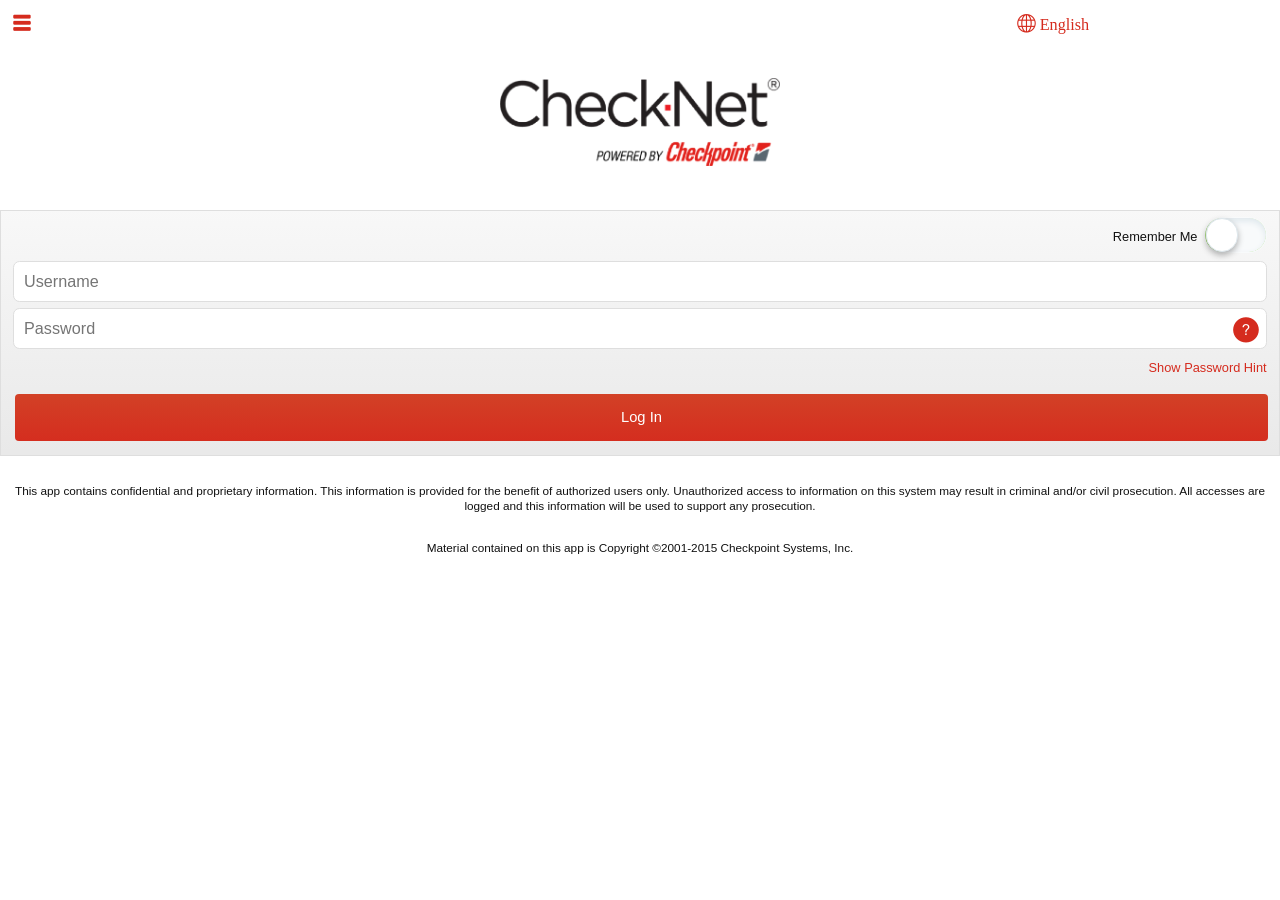
<file: Checknet Application/index.html>
<!DOCTYPE html>
<html>

<head>
    <meta charset="utf-8">
    <title>CheckNet Mobile</title>
    <link rel="stylesheet" href="styles/kendo.mobile.nova.min.css">
    <link rel="stylesheet" href="styles/checknet.custom.css">
    <script src="js/jquery.min.js"></script>
    <script src="js/angular.min.js"></script>
    <script src="js/kendo.all.min.js"></script>
    <script src="js/jszip.min.js"></script>
    <script src="js/kendo.timezones.min.js"></script>
    <script src="js/checknet.angular.js"></script>
</head>

<body kendo-mobile-application k-hash-bang="true" ng-app="checkApp" k-skin="'nova'">
    <kendo-mobile-layout k-id="'default'">
        <kendo-mobile-header>
            <kendo-mobile-nav-bar class="km-light">
                <kendo-view-title style="display: none;"></kendo-view-title>
                <select kendo-drop-down-list class="ck-icon ck-globe ck-lang-select">
                    <option>English</option>
                    <option>Spanish</option>
                    <option>Korean</option>
                    <option>French</option>
                    <option>Japanese</option>
                </select>
                <kendo-mobile-button k-align="'left'" href="views/main-menu.html"><i class="ck-icon ck-menu"></i>
                </kendo-mobile-button>
            </kendo-mobile-nav-bar>
        </kendo-mobile-header>
    </kendo-mobile-layout>
    <!-- End Default Layout -->
    <kendo-mobile-layout k-id="'home'">
        <kendo-mobile-header>
            <kendo-mobile-nav-bar class="km-accent">
                <kendo-mobile-button k-align="'right'" k-transition="'fade'" href="#news-alerts"><i class="ck-icon ck-messages"></i>
                </kendo-mobile-button>
                <kendo-mobile-button href="views/main-menu.html" k-align="'left'"><i class="ck-icon ck-menu"></i>
                </kendo-mobile-button>
                <kendo-view-title><img src="styles/images/Checknet-title.png" style="width: 5em; height: .9em;" />
                </kendo-view-title>
            </kendo-mobile-nav-bar>
        </kendo-mobile-header>
    </kendo-mobile-layout>
    <!-- End Home Layout -->
    <kendo-mobile-view id="login" k-title="'Login'" k-layout="'default'">
        <img src="styles/images/Checknet-Logo.png" class="ck-login-logo" />
        <form>
            <ul kendo-mobile-list-view k-style="'inset'" class="ck-grey-wrap ck-no-border">
                <li> <span class="ck-switchpad-right"><p>Remember Me</p></span>
                    <input kendo-mobile-switch k-id="email-switch" k-checked="checked" />
                </li>
                <li class="ck-no-pad">
                    <fieldset class="ck-login">
                        <input value="" placeholder="Username" type="text" />
                        <input value="" placeholder="Password" type="password" />
                        <kendo-mobile-button class="ck-input-btn" k-rel="'modalview'" href="#modalview-password"><i style="font-size: 150%;" class="ck-icon ck-password"></i>
                        </kendo-mobile-button>
                        <p class="ck-align-right"><a id="touchSurface" data-tap="myTouch.tap" href="#">Show Password Hint</a>
                        </p>
                    </fieldset>
                </li>
                <li>
                    <i></i>
                    <kendo-mobile-button class="km-primary km-large km-justified" k-transition="'fade'" href="views/home.html">Log In</kendo-mobile-button>
                </li>
            </ul>
        </form>
        <p class="ck-disclamier km-style-info">This app contains confidential and proprietary information. This information is provided for the benefit of authorized users only. Unauthorized access to information on this system may result in criminal and/or civil prosecution. All accesses are logged and this information will be used to support any prosecution. </p>
        <p class="ck-disclamier km-style-info">Material contained on this app is Copyright ©2001-2015 Checkpoint Systems, Inc.</p>
    </kendo-mobile-view>
    <!-- End Login View -->
    <kendo-mobile-modal-view id="modalview-password" k-transition="'fade'" class="km-moduleview" style="width: 90%; background:rgba(255, 255, 255, 0);">
        <kendo-mobile-header>
            <kendo-mobile-nav-bar class="km-dark"><img src="styles/images/blank.png" style="width: 5em; height: .9em;" /></kendo-mobile-nav-bar>
        </kendo-mobile-header>
        <ul kendo-mobile-list-view style="padding-bottom: 1em;" class="ck-module-wrap ck-no-border" k-style="'inset'">
            <li>
                <h2 class="km-bold-font">Forgot Your Password?</h2>
                <p>
                    Please enter your email address to receive a new password.
                </p>
            </li>
            <li class="ck-no-pad">
                <fieldset class="ck-login">
                    <input value="" placeholder="your@email.com" type="text" />
                </fieldset>
                <i></i>
                <kendo-mobile-button class="km-primary km-large km-justified" style="margin-bottom: 1.3rem;">Send New Password</kendo-mobile-button>
            </li>
        </ul>
        <kendo-mobile-footer>
            <kendo-mobile-button href="#login" k-transition="'overlay:down'" class="ck-close-btn km-justified"><img src="styles/images/close-button.png" style="width: 3.5em; height: 3.5em;" />
            </kendo-mobile-button>
        </kendo-mobile-footer>
        </kendo-mobile-module-view>
        <!-- End Module Forgot Password View -->
</body>

</html>
</file>
<file: Checknet Application/styles/checknet.custom.css>
/* Checknet Custom Styles
* primary red #D52B1E rgb(213, 43, 30)
* primary grey #5E6A71 rgb(94, 106, 113)
* text black #111111 rgb(17, 17, 17)
* secondary dark grey #DEDEDE rgb(222, 222, 222)
* secondary medium grey #E9E9E9 rgb(233, 233, 233)
* secondary light grey #F8F8F8 rgb(248, 248, 248)
* 
*/

/**************************** CORE OVERIDES *******************************/
.km-shim {
    left: 0;
    bottom: 0;
    position: fixed;
    width: 100%;
    height: 100% !important;
    background-color: rgb(0, 0, 0, 0.2);
    background-image: -webkit-gradient(linear, 50% 100%, 50% 0, color-stop(0, rgba(112, 112, 112, .95)), color-stop(1, rgba(255, 255, 255, .95)));
    background-image: -moz-linear-gradient(50% 100%, 50% 0, rgba(112, 112, 112, .95), rgba(255, 255, 255, .95));
    background-image: -ms-linear-gradient(50% 100%, 50% 0, rgba(112, 112, 112, .95), rgba(255, 255, 255, .95));
    z-index: 10001;
    -moz-box-sizing: border-box;
    -webkit-box-sizing: border-box;
    box-sizing: border-box
}
span.k-icon.k-i-arrow-s {
    display: none
}

.km-badge {
    top: .5em;
    right: .5em;
    line-height: 2em;
    margin-left: .5em;
    min-width: .9em;
    padding: 0;
}



/***************************** NOVA OVERIDES *****************************/
.km-nova {
    font: normal 1em "Arial", "Helvetica Neue", "Helvetica", "Roboto Light", "Verdana", "sans-serif";
    line-height: 1.2
}
.km-nova .km-text {
    font-size: 1rem;
}
.km-nova .km-list>li {
    font-size: 1em;
    padding-left: .84em;
    background: transparent;
    border-radius: 0;
    border-width: 1px 0 0;
    border-style: solid;
    line-height: 1.4em;
    border-color: #DEDEDE;
    padding: .84em .84em .84em .84em;
}
.km-nova .km-listview-link::after,
.km-nova .km-listview-label::after {
    border-color: #D52B1E
}
.km-nova .km-content {
    color: #111111;
    background-color: #fff
}
.km-nova h1,
.km-nova h2,
.km-nova h3,
.km-nova h4,
.km-nova h5,
.km-nova h6,
.km-nova p {
    color: #111;
}
.km-nova a:not([class]),
.km-nova .km-external-link {
    color: #D52B1E
}
.km-nova .km-footer {background: none!important;
}
/* FONT OVERIDES */
.km-plus:after,
.km-plus:before {
    font: 1.1em/1.1em "fontello"!important;
    content: '\e807'!important;
}
.km-minus:after,
.km-minus:before {
    font: 1.1em/1.1em "fontello"!important;
    content: '\e804'!important;
}

.km-state-active .km-icon:before {
    display: initial!important;
}

/* COLOR OVERIDES */
.km-nova .km-badge {
    color: #fff;
    background: #5E6A71;
    border-color: #5E6A71;
}
.km-nova .km-primary {
    color: #fff;
    background-color: rgb(213, 43, 30);
    background-image: -webkit-gradient(linear, 50% 100%, 50% 0, color-stop(0, rgba(210, 67, 39, .1)), color-stop(1, rgba(210, 67, 39, .9)));
    background-image: -moz-linear-gradient(50% 100%, 50% 0, rgba(210, 67, 39, .1), rgba(210, 67, 39, .9));
    background-image: -ms-linear-gradient(50% 100%, 50% 0, rgba(210, 67, 39, .1), rgba(210, 67, 39, .9));
    background-repeat: repeat;
    background-position: 0 0;
    border: 0;
}
.km-nova .km-secondary {
    color: #fff;
    background-color: rgb(176, 176, 176);
    background-image: -webkit-gradient(linear, 50% 100%, 50% 0, color-stop(0, rgba(146, 146, 146, .1)), color-stop(1, rgba(146, 146, 146, .9)));
    background-image: -moz-linear-gradient(50% 100%, 50% 0, rgba(146, 146, 146, .1), rgba(146, 146, 146, .9));
    background-image: -ms-linear-gradient(50% 100%, 50% 0, rgba(146, 146, 146, .1), rgba(146, 146, 146, .9));
    background-repeat: repeat;
    background-position: 0 0;
    border: 0;
}
.km-nova .km-primary.km-state-active {
    background: #D52B1E;
    border-color: #D52B1E
}
.km-nova .km-secondary.km-state-active {
    background: #929292!important;
    border-color: #929292!important
}
.km-nova .km-light .km-view-title {
    color: #D52B1E
}
.km-nova .km-list>li>.km-listview-link {
    color: #D52B1E!important;
}

.km-nova .km-list>li>.km-listview-link .km-icon {
    color: #5E6A71;
}
.km-nova .km-group-title,
.km-nova .km-list fieldset legend,
.km-nova .km-shim li.km-actionsheet-title {
    background-color: rgb(233, 233, 233)!important;
    background-image: -webkit-gradient(linear, 50% 100%, 50% 0, color-stop(0, rgba(248, 248, 248, 0)), color-stop(1, rgba(248, 248, 248, .9)))!important;
    background-image: -moz-linear-gradient(50% 100%, 50% 0, rgba(248, 248, 248, 0), rgba(248, 248, 248, .9))!important;
    background-image: -ms-linear-gradient(50% 100%, 50% 0, rgba(248, 248, 248, 0), rgba(248, 248, 248, .9))!important;
    background-repeat: repeat!important;
    background-position: 0 0!important;
    background: #DEDEDE;
    border-color: #DEDEDE!;
    color: #111111
}

/* FORM OVERIDES */
.km-nova .km-list fieldset {
    border: 0;
    padding: 0 1.61em;
    margin: 0 -1.61em;
}
.km-nova .km-list fieldset>textarea,
.km-nova .km-list fieldset>input[type=password],
.km-nova .km-list fieldset>input[type=search],
.km-nova .km-list fieldset>input[type=number],
.km-nova .km-list fieldset>input[type=tel],
.km-nova .km-list fieldset>input[type=url],
.km-nova .km-list fieldset>input[type=email],
.km-nova .km-list fieldset>input[type=month],
.km-nova .km-list fieldset>input[type=color],
.km-nova .km-list fieldset>input[type=week],
.km-nova .km-list fieldset>input[type=date],
.km-nova .km-list fieldset>input[type=time],
.km-nova .km-list fieldset>input[type=datetime],
.km-nova .km-list fieldset>input[type=datetime-local],
.km-nova .km-list fieldset>input[type=text]:not(.k-input),
.km-nova .km-list fieldset>select:not([multiple]),
.km-nova .km-list fieldset>.k-dropdown-wrap {
    padding: .6em;
    color: #111;
}
.km-nova .km-list input[type=password],
.km-nova .km-list input[type=search],
.km-nova .km-list input[type=number],
.km-nova .km-list input[type=tel],
.km-nova .km-list input[type=url],
.km-nova .km-list input[type=email],
.km-nova .km-list input[type=month],
.km-nova .km-list input[type=color],
.km-nova .km-list input[type=week],
.km-nova .km-list input[type=date],
.km-nova .km-list input[type=time],
.km-nova .km-list input[type=datetime],
.km-nova .km-list input[type=datetime-local],
.km-nova .km-list input[type=text]:not(.k-input),
.km-nova .km-list select:not([multiple]),
.km-nova .km-list .k-dropdown-wrap,
.km-nova .km-list textarea {
    appearance: none;
    -moz-appearance: none;
    -webkit-appearance: none;
    font-size: 1.1rem;
    min-width: 6em;
    border: 1px solid #DEDEDE;
    outline: 0;
    background: #fff;
    margin-top: 0;
    transform: translateY(-50%);
    -webkit-transform: translateY(-50%)
}
.km-list input[type=text]:not(.k-input),
.km-list input[type=password],
.km-list input[type=search],
.km-list input[type=number],
.km-list input[type=tel],
.km-list input[type=url],
.km-list input[type=email],
.km-list input[type=file],
.km-list input[type=month],
.km-list input[type=color],
.km-list input[type=week],
.km-list input[type=date],
.km-list input[type=time],
.km-list input[type=datetime],
.km-list input[type=datetime-local],
.km-list select:not([multiple]),
.km-list .k-dropdown,
.km-list textarea {
    width: 100%;
    -moz-box-sizing: border-box;
    -webkit-box-sizing: border-box;
    box-sizing: border-box;
    font-size: 1.2em;
    position: absolute;
    top: 50%;
    line-height: normal;
    z-index: 1;
    right: 0;
    margin-top: -1em
}
.km-nova input.km-checkbox:checked + .km-checkbox-label::after {font-size:1.5em;}
.km-nova .km-switch-wrapper {
    border-color: #7ED321;
    background-color: #7ED321
}
.km-nova span.km-switch {
    color: #7ED321
}

/* MODULE OVERIDES */
.km-modalview-root::before, .km-modalview-wrapper::before {vertical-align: top;}


.km-nova .km-popup,
.km-nova .km-shim,
.km-phone .km-nova .km-actionsheet-wrapper,
.km-nova .km-actionsheet-root {
    background-color: rgb(0, 0, 0, 0.2);
    background-image: -webkit-gradient(linear, 50% 100%, 50% 0, color-stop(0, rgba(112, 112, 112, .95)), color-stop(1, rgba(255, 255, 255, .95)));
    background-image: -moz-linear-gradient(50% 100%, 50% 0, rgba(112, 112, 112, .95), rgba(255, 255, 255, .95));
    background-image: -ms-linear-gradient(50% 100%, 50% 0, rgba(112, 112, 112, .95), rgba(255, 255, 255, .95));
    background-repeat: repeat;
    background-position: 0 0;
}
.km-nova .km-module-wrap {
    background-color: rgb(0, 0, 0, 0.2);
    background-image: -webkit-gradient(linear, 50% 100%, 50% 0, color-stop(0, rgba(112, 112, 112, .95)), color-stop(1, rgba(255, 255, 255, .95)));
    background-image: -moz-linear-gradient(50% 100%, 50% 0, rgba(112, 112, 112, .95), rgba(255, 255, 255, .95));
    background-image: -ms-linear-gradient(50% 100%, 50% 0, rgba(112, 112, 112, .95), rgba(255, 255, 255, .95));
    background-repeat: repeat;
    background-position: 0 0;
    border: .1rem #5E6A71 solid;
}



.km-nova .km-modalview .km-content,
.km-nova .km-modalview .km-content .km-footer {
    background: none!important;
    background:rgba(255, 255, 255, 0)!important
}

/* BUTTON OVERIDES */

.km-nova .km-view-title{
   font-size: 1.1em;
   line-height: 2.78em; 
}
.km-nova .km-navbar .km-button{
    border-radius: 0;
    border: 0;
    margin: 0;
    padding: 0 .7em;
    height: 100%;
    line-height: 3.27em;
}

.km-nova .km-group-title {
    font-size: 1.2em;
    position: -webkit-sticky;
    text-indent: 0;
    margin-top: 0;
    font-weight: normal;
    border-bottom-width: 1px;
    border-bottom-style: solid;
    padding: 1.17em .84em .39em
}
.km-nova .km-link-button {
    color: #D52B1E;
    border-color: transparent
}
.km-nova .km-buttongroup .km-button {
    color: #D52B1E;
    border-color: #DEDEDE
}
.km-nova .km-buttongroup .km-state-active {
    color: #fff;
    background-color: #D52B1E
}
.km-nova .km-button.km-large, 
.km-nova .km-buttongroup.km-large .km-button {
    padding: 1em;
}

/* NAV OVERIDES */

.km-nova .km-light.km-navbar,
.km-nova .km-light.k-toolbar,
.km-nova .km-light.km-tabstrip {
    background: #fff;
    box-shadow: none;
    -webkit-box-shadow: none
}
.km-nova .km-dark.km-navbar .km-view-title,
.km-nova .km-dark.km-navbar,
.km-nova .km-dark.k-toolbar,
.km-nova .km-dark.km-tabstrip {
    font-size: 1.2em;
    color: #111;
    background: none!important;
    box-shadow: none;
    -webkit-box-shadow: none
}
.km-nova .km-transparent.km-navbar,
.km-nova .km-transparent.k-toolbar,
.km-nova .km-transparent.km-tabstrip {
    background: none;
    border: none;
}

.km-nova .km-accent.km-navbar,
.km-nova .km-accent.k-toolbar,
.km-nova .km-accent.km-tabstrip,
.km-nova .km-vertical-tabstrip .km-button.km-state-active:before,
.km-nova .km-drawer .km-listview li.km-state-active:before {
    background-color: rgb(213, 43, 30);
    background-image: -webkit-gradient(linear, 50% 100%, 50% 0, color-stop(0, rgba(210, 67, 39, .1)), color-stop(1, rgba(210, 67, 39, .9)));
    background-image: -moz-linear-gradient(50% 100%, 50% 0, rgba(210, 67, 39, .1), rgba(210, 67, 39, .9));
    background-image: -ms-linear-gradient(50% 100%, 50% 0, rgba(210, 67, 39, .1), rgba(210, 67, 39, .9));
    background-repeat: repeat;
    background-position: 0 0;
}
.km-nova .km-light.km-navbar .km-back:before,
.km-nova .km-light.k-toolbar .km-back:before,
.km-nova .km-light.km-navbar .km-button {
    color: #D52B1E
}

/* COLLAPSE OVERIDES */
.km-collapsible-header .km-plus,
.km-collapsible-header .km-minus {
    position: absolute;
    top: .5em
}
.km-icon-left .km-plus,
.km-icon-left .km-minus {
    left: .2em
}
.km-icon-right .km-plus,
.km-icon-right .km-minus {
    left: auto !important;
    right: .2em !important
}
.km-nova .km-collapsible-header {
    line-height: 4.125em;
    padding: 0 1.6em 0 .8em;
    font-size: 1.087em;
    height: auto;
    background-color: rgb(0, 0, 0);
    background-image: -webkit-gradient(linear, 50% 100%, 50% 0, color-stop(0, rgba(102, 102, 102, .99)), color-stop(1, rgba(146, 146, 146, .99)));
    background-image: -moz-linear-gradient(50% 100%, 50% 0, rgba(102, 102, 102, .99), rgba(146, 146, 146, .99));
    background-image: -ms-linear-gradient(50% 100%, 50% 0, rgba(102, 102, 102, .99), rgba(146, 146, 146, .99));
    background-repeat: repeat;
    background-position: 0 0;
}
.km-nova .km-collapsible-header h4 {
    color: #ffffff;
    line-height: 1.2em;
    padding: .8em .8em .8em 0;
}
.km-nova .km-collapsible-header .km-icon,
.km-nova .km-expanded .km-collapsible-header .km-icon {
    color: #ffffff;
}
.km-nova .km-collapsible-content {
    padding: .8em
}
.km-nova .km-collapsible-header h1 {
    line-height: 2.85em
}


/***************************** CHECKNET GLOBAL STYLES *****************************/

@font-face {
    font-family: 'fontello';
    src: url('images/fontello.eot?84161452');
    src: url('images/fontello.eot?84161452#iefix') format('embedded-opentype'), url('images/fontello.woff?84161452') format('woff'), url('images/fontello.ttf?84161452') format('truetype'), url('images/fontello.svg?84161452#fontello') format('svg');
    font-weight: normal;
    font-style: normal;
}
.ck-icon {
    font-family: "fontello";
    font-style: normal;
    font-weight: normal;
    speak: none;
    display: inline-block;
    text-decoration: inherit;
    width: 1em;
    margin-right: .2em;
    text-align: center;
    font-variant: normal;
    text-transform: none;
    line-height: 1em;
    margin-left: .2em;
    -webkit-font-smoothing: antialiased;
    -moz-osx-font-smoothing: grayscale;
}
[class^="ck-"]:before,
[class*=" ck-"]:before {
    font-family: "fontello";
    font-style: normal;
    font-weight: normal;
    speak: none;
    display: inline-block;
    text-decoration: inherit;
    width: 1em;
    margin-right: .2em;
    text-align: center;
    font-variant: normal;
    text-transform: none;
    line-height: 1em;
    font-size: 120%;
    -webkit-font-smoothing: antialiased;
    -moz-osx-font-smoothing: grayscale;
 
}
.ck-alert:before {content: '\e800';}
.ck-terms:before {content: '\e801';}
.ck-approval:before {content: '\e802';}
.ck-cart:before {content: '\e803';}
.ck-contact:before {content: '\e805';}
.ck-delivery:before {content: '\e806';}
.ck-faq:before {content: '\e808';}
.ck-feedback:before {content: '\e809';}
.ck-globe:before {content: '\e80a';}
.ck-help:before {content: '\e80b';}
.ck-location:before {content: '\e80c';}
.ck-lock:before {content: '\e80d';}
.ck-maintance:before {content: '\e80e';}
.ck-messages-alt:before {content: '\e80f';}
.ck-messages:before {content: '\e810';}
.ck-news:before {content: '\e811';}
.ck-menu:before {content: '\e812';}
.ck-policy:before {content: '\e813';}
.ck-printshop:before {content: '\e814';}
.ck-signout:before {content: '\e815';}
.ck-shipment:before {content: '\e816';}
.ck-settings:before {content: '\e817';}
.ck-recieved:before {content: '\e818';}
.ck-track:before {content: '\e819';}
.ck-password:before {content: '\e81a';}
.ck-x-close:before {content: '\e81b';}
.ck-close:before {content: '\e81c';}
.ck-left-open:before {content: '\e81d';}
.ck-barrow:before { content: '\e81d'; }
/* '' */

.ck-grey-wrap {
    background-color: rgb(233, 233, 233)!important;
    background-image: -webkit-gradient(linear, 50% 100%, 50% 0, color-stop(0, rgba(248, 248, 248, 0)), color-stop(1, rgba(248, 248, 248, .99)))!important;
    background-image: -moz-linear-gradient(50% 100%, 50% 0, rgba(248, 248, 248, 0), rgba(248, 248, 248, .99))!important;
    background-image: -ms-linear-gradient(50% 100%, 50% 0, rgba(248, 248, 248, 0), rgba(248, 248, 248, .99))!important;
    background-repeat: repeat!important;
    background-position: 0 0!important;
    border: .1em solid #DEDEDE;
}
.ck-drkgrey-wrap {background:#DEDEDE;}
.ck-no-border>li {
    border-width: none!important;
    border-style: none!important;
}
.ck-align-right {
   text-align: right;
}
.ck-no-pad {
    padding-top: 0!important;
    padding-bottom: 0!important;
}
.ck-no-pad-side {
    padding-left: 0!important;
    padding-right: 0!important;
}
.ck-group-full{width:100%;}
.ck-center-li {text-align:center!important;}



/* LOGIN VIEW */
.ck-login>input {
    border-radius: .4em;
    margin: .4em 0;
}
.ck-input-btn {
    color: #D52B1E!important;
    float: right;
    padding: 0!important;
    border-radius: 0;
    border-width: none!important;
    border-style: none!important;
    line-height: 0!important;
    vertical-align: middle;
    background: none!important;
    margin-top:-2.6em; 
    margin-right:.5em; 
    z-index: 1;
}
.ck-login-logo {width: 19em; height: 6em; margin: 2em auto 3em; display: block; float: none;}
.ck-switchpad-right {float: right; margin-right:4.7rem;}
.ck-disclamier {text-align: center; padding-top:2em; font-size: .8em!important;}
.ck-lang-select {float:right; width:35%; line-height:3em;}
.ck-close-btn {background: none!important; border: 0!important; padding: 0!important; margin-top: -1.9rem;}

.ck-module-wrap {
    background-color: rgb(233, 233, 233)!important;
    background-image: -webkit-gradient(linear, 50% 100%, 50% 0, color-stop(0, rgba(248, 248, 248, 0)), color-stop(1, rgba(248, 248, 248, .9)))!important;
    background-image: -moz-linear-gradient(50% 100%, 50% 0, rgba(248, 248, 248, 0), rgba(248, 248, 248, .9))!important;
    background-image: -ms-linear-gradient(50% 100%, 50% 0, rgba(248, 248, 248, 0), rgba(248, 248, 248, .9))!important;
    background-repeat: repeat!important;
    background-position: 0 0!important;
    border: .1em solid #5E6A71!important;
}

.ck-module-solid {
    background: #F8F8F8!important;
    border: .1em solid #5E6A71!important;
}
.ck-module-date {
    background: #D52B1E!important;
    color: #ffffff!important;
    font-size: .8em!important;
}
.ck-module-icon {font-size: 210%; float: left; margin: 0 .6em 2em 0;}

/* MENU VIEWS */
.ck-title-setting{
    color: #D52B1E!important;
}
.ck-descript-setting {
    font-size: .74rem!important;
    margin-top: -.3rem!important;
    margin-right: 4.5rem!important;
}
.ck-icon-setting {
    font-size: 125%!important;
    color: #5E6A71;
    float: left;
    margin: .5rem 1rem 1.5rem 0
}

.ck-padfix-setting {
    font-size: .4em!important;
    padding-top: .4em!important;
    padding-bottom: .4em!important;
}
.ck-xl {
    font-size: 118%;
    margin-top: .8em;
}

/* HOME VIEWS */

/* search and select dropdown */
.ck-po-container {
  padding: .44em .84em .14em .84em!important;
  
}

.ck-po-select {
    color: #ffffff!important;
    width:45%!important; 
    float:left!important;
    font-size: .75em!important;
   /*background-color: rgb(0, 0, 0)!important;
    background-image: -webkit-gradient(linear, 50% 100%, 50% 0, color-stop(0, rgba(102, 102, 102, .99)), color-stop(1, rgba(146, 146, 146, .99)))!important;
    background-image: -moz-linear-gradient(50% 100%, 50% 0, rgba(102, 102, 102, .99), rgba(146, 146, 146, .99))!important;
    background-image: -ms-linear-gradient(50% 100%, 50% 0, rgba(102, 102, 102, .99), rgba(146, 146, 146, .99))!important;
    background-repeat: repeat!important;
    background-position: 0 0!important;*/
    border-top-right-radius:0!important;
    border-bottom-right-radius:0!important;
    border-top-left-radius:1.5em!important;
    border-bottom-left-radius:1.5em!important;
    }

.ck-po-search {
    width:55%!important; 
    float:right!important;
    font-size: .75em!important;
    border-top-left-radius:0!important;
    border-bottom-left-radius:0!important;
    border-top-right-radius:1.5em!important;
    border-bottom-right-radius:1.5em!important;
    padding-left:30px;
}
/* search and select dropdown */
.km-nova .ck-home .km-collapsible-header {
    line-height: 4.125em;
    padding: 0;
    font-size: 1.087em;
    height: auto;
    background-color: rgb(0, 0, 0);
    background-image: -webkit-gradient(linear, 50% 100%, 50% 0, color-stop(0, rgba(146, 146, 146, .99)), color-stop(1, rgba(102, 102, 102, .99)));
    background-image: -moz-linear-gradient(50% 100%, 50% 0, rgba(146, 146, 146, .99), rgba(102, 102, 102, .99));
    background-image: -ms-linear-gradient(50% 100%, 50% 0, rgba(146, 146, 146, .99), rgba(102, 102, 102, .99));
    background-repeat: repeat;
    background-position: 0 0;
}
.km-nova .ck-home .km-collapsible-header h3 {
    color: #ffffff;
    line-height: .5em;
    padding: 0;
}

.km-nova .ck-home .km-collapsible-content { padding: 0;}
.km-nova .ck-home .km-collapsible-header .km-icon {
    display: none;     
}

.ck-home {
    margin:.5em 0 0 0;
    border-bottom:.3em solid #D52B1E;
}
.ck-home .ck-title {
    color:#fff;
    border:0;
    padding:.5em 0 0 1em;
    background:none;
}
.ck-home .ck-title-icon {
    color:#D52B1E;
    padding:.5em 1em 0 0;
    float: right; 
    background:none; 
    border-style:none;
   
}

.ck-home .ck-title-icon.km-state-active {
    background:none; 
    border-style:none;
}
.ck-home .ck-button-group{
    width: 100%;
    margin-bottom: 0;
}
.ck-home .ck-button {  
    width: 33.33%;
    background: #E9E9E9; 
    border-color: #ffffff; 
    color:#000000!important;
    padding:.3em 0 0 0!important;
    border-radius: 0!important;
    border-width:.1em!important;
    border-color: #fff!important;
    
}
.ck-home .ck-button.km-state-active {  
    color:#ffffff!important;
    background-color: rgb(176, 176, 176);
    background-image: -webkit-gradient(linear, 50% 100%, 50% 0, color-stop(0, rgba(146, 146, 146, .1)), color-stop(1, rgba(146, 146, 146, .9)));
    background-image: -moz-linear-gradient(50% 100%, 50% 0, rgba(146, 146, 146, .1), rgba(146, 146, 146, .9));
    background-image: -ms-linear-gradient(50% 100%, 50% 0, rgba(146, 146, 146, .1), rgba(146, 146, 146, .9));
    background-repeat: repeat;
    background-position: 0 0;
    
}
.ck-home .ck-button-number{font-size:1.5rem; padding:0!important;}
.ck-home .ck-button-text{font-size:.8rem;}

.ck-btn-left {width:45%!important; float:left!important; color:#fff!important;}
.ck-btn-right {width:45%!important; float:right!important; color:#fff!important;}

/* ORDER DETAILS */

.km-nova .ck-details .km-collapsible-content { padding: 0; background: #F8F8F8;}
.km-nova .ck-inquiry .km-collapsible-content { 
    background-color: rgb(0, 0, 0, 0.2);
    background-image: -webkit-gradient(linear, 50% 100%, 50% 0, color-stop(0, rgba(233, 233, 233, .95)), color-stop(1, rgba(248, 248, 248, .95)));
    background-image: -moz-linear-gradient(50% 100%, 50% 0, rgba(233, 233, 233, .95), rgba(248, 248, 248, .95));
    background-image: -ms-linear-gradient(50% 100%, 50% 0, rgba(233, 233, 233, .95), rgba(248, 248, 248, .95));
    background-repeat: repeat;
    background-position: 0 0;
}

/* TABLE STYLES */

.ck-table {
    width: 100%;
    font-size: .8em;
    border-collapse: collapse;
    -webkit-border-horizontal-spacing: 2px;
    -webkit-border-vertical-spacing: 2px;
}

.ck-table .header {  
    color:#ffffff!important;
    padding: .5em 0!important;
    background-color: rgb(176, 176, 176);
    background-image: -webkit-gradient(linear, 50% 100%, 50% 0, color-stop(0, rgba(146, 146, 146, .1)), color-stop(1, rgba(146, 146, 146, .9)));
    background-image: -moz-linear-gradient(50% 100%, 50% 0, rgba(146, 146, 146, .1), rgba(146, 146, 146, .9));
    background-image: -ms-linear-gradient(50% 100%, 50% 0, rgba(146, 146, 146, .1), rgba(146, 146, 146, .9));
    background-repeat: repeat;
    background-position: 0 0;
    border: 0;
    
}
.ck-table.pad td {padding: .7em 1.2em;}
.ck-table .r-align {text-align:right;}
.ck-table .c-align {text-align:center;}
.ck-table .med-grey {background: #E9E9E9}
.ck-table .pipe {border-bottom: 1px solid #DEDEDE;}
.ck-table .spacer {padding: .8em 0; vertical-align:top;}
.ck-table .v-align {vertical-align:top;}
.ck-table .red {color: #D52B1E; float: right; top:1.25em;}
.ck-table .page {width: 1em; height: 1.4em; margin: .6em 0 .6em 1em;}
.ck-table .status {color:#fff; padding:.5em; border-radius:4px; text-align: center;}
.ck-table .status.open {background:#7ED321}
.ck-table .status.closed {background:#E9E9E9; color:#5E6A71}
.ck-table .status.waiting {background:#5E6A71}
.ck-table .km-switch {margin-top:-.1em!important; margin-right:.3em;}
.ck-table .notify {margin-top:4.5em; text-align:center;}



.ck-table .data-btn {
    padding: .5em 0!important;
    border:0!important;
    color: inherit;
    text-align: left;
}

.ck-table .data-btn div {
    color:#9CA3A8; padding:0!important; font-size: .65em; text-align: left;}
.ck-table .data-btn .km-text {
 font-size: .8rem;
}
</file>
<file: Checknet Application/styles/kendo.mobile.nova.min.css>
/*
* Kendo UI v2015.2.624 (http://www.telerik.com/kendo-ui)
* Copyright 2015 Telerik AD. All rights reserved.
*
* Kendo UI commercial licenses may be obtained at
* http://www.telerik.com/purchase/license-agreement/kendo-ui-complete
* If you do not own a commercial license, this file shall be governed by the trial license terms.
*/
@-ms-viewport{width:device-width;user-zoom:fixed;max-zoom:1;min-zoom:1}@media(orientation:landscape){.km-tablet .km-on-ios.km-horizontal.km-web:not(.km-ios-chrome){position:fixed;bottom:0}}.km-root{font-size:.92em}.km-root.km-retina input,.km-root.km-retina select,.km-root.km-retina textarea{font-size:1em}.km-root a{color:inherit}.km-tablet{font-size:1em}.km-root *:focus{outline-width:0}.km-root,.km-pane,.km-pane-wrapper{width:100%;height:100%;-ms-touch-action:none;-ms-content-zooming:none;-ms-user-select:none;-webkit-user-select:none;-webkit-text-size-adjust:none;-moz-text-size-adjust:none;text-size-adjust:none;overflow-x:hidden}.km-pane-wrapper{position:absolute}.km-pane,.km-shim{font-family:sans-serif}.km-pane{overflow-x:hidden;position:relative}.km-vertical .km-collapsible-pane{position:absolute;z-index:2!important;-webkit-transition:-webkit-transform 350ms ease-out;-ms-transition:-ms-transform 350ms ease-out;-o-transition:-o-transform 350ms ease-out;transition:transform 350ms ease-out;-webkit-transform:translatex(-100%);-ms-transform:translatex(-100%);-o-transform:translatex(-100%);transform:translatex(-100%)}.km-vertical .km-expanded-splitview .km-collapsible-pane{-webkit-transform:translatex(0);-ms-transform:translatex(0);-o-transform:translatex(0);transform:translatex(0)}.km-expanded-pane-shim{position:absolute;left:0;top:0;width:100%;height:100%;display:none}.km-expanded-splitview .km-expanded-pane-shim{display:block;z-index:1}.km-root>*{margin:0;padding:0}.km-root *{-webkit-touch-callout:none;-webkit-tap-highlight-color:rgba(0,0,0,0)}.km-content{display:block}.km-view,.km-split-content{top:0;left:0;position:absolute;display:-moz-box;display:-webkit-box;display:-webkit-flex;display:-ms-flexbox;display:flex;height:100%;width:100%;-moz-box-orient:vertical;-webkit-box-orient:vertical;-webkit-flex-direction:column;-ms-flex-direction:column;flex-direction:column;-webkit-align-items:stretch;-ms-align-items:stretch;align-items:stretch;-webkit-align-content:stretch;align-content:stretch;vertical-align:top}.k-ff .km-view,.k-ff .km-pane{overflow:hidden}.k-ff18 .km-view,.k-ff18 .km-pane,.k-ff19 .km-view,.k-ff19 .km-pane,.k-ff20 .km-view,.k-ff20 .km-pane,.k-ff21 .km-view,.k-ff21 .km-pane{position:relative}.k-ff .km-view{display:-moz-inline-box;display:inline-flex}.km-content{min-height:1px;-moz-box-flex:1;-webkit-box-flex:1;-webkit-flex:1;-ms-flex:1;flex:1;-moz-box-align:stretch;-webkit-box-align:stretch;-ms-flex-align:stretch;flex-align:stretch;width:auto;overflow:hidden;position:relative}.km-content p,.km-content h1,.km-content h2,.km-content h3,.km-content h4,.km-content h5,.km-content h6{margin-left:1rem;margin-right:1rem}.km-header,.km-footer{display:block;display:-moz-box;-moz-box-orient:vertical;width:100%}.km-header{padding:0}.km-footer{background:#1a1a1a}[data-role="layout"]{display:none}[data-role="view"],[data-role="drawer"],kendo-mobile-view,kendo-mobile-split-view,kendo-mobile-drawer{visibility:hidden}.km-view{visibility:visible}.km-header,.km-footer{position:relative;z-index:1}@media all and (-webkit-min-device-pixel-ratio:10000),not all and (-webkit-min-device-pixel-ratio:0){.km-view{display:table}.km-header,.km-footer,.km-content{display:table-row}.km-header,.km-footer{height:1px}}.km-root .k-toolbar,.km-navbar,.km-button,.km-buttongroup,.km-tabstrip,.km-blackberry li.km-actionsheet-cancel>a{-webkit-appearance:none;-moz-appearance:none;appearance:none;background-origin:border-box;position:relative;display:inline-block;padding:.4em .7em;margin:.1rem;overflow:visible;text-decoration:none}.km-tabstrip,.km-root .k-toolbar,.km-navbar{display:block;padding:.8em;margin:0;width:100%;border-width:0;-moz-box-sizing:border-box;-webkit-box-sizing:border-box;box-sizing:border-box}.km-native-scroller{overflow:auto;-webkit-overflow-scrolling:touch;-ms-touch-action:pan-x pan-y;-ms-overflow-style:-ms-autohiding-scrollbar;-ms-scroll-snap-type:proximity}.km-default-content{padding:1em}.km-shim{left:0;bottom:0;position:fixed;width:100%;height:100%!important;background:rgba(0,0,0,0.6);z-index:10001;-moz-box-sizing:border-box;-webkit-box-sizing:border-box;box-sizing:border-box}.km-root .km-shim{position:absolute}.km-shim:before{content:"\a0";height:100%;width:0;display:inline-block;vertical-align:middle}.km-shim .k-animation-container{box-shadow:none;-webkit-box-shadow:none;border:0;width:auto}.km-loader{top:50%;left:50%;width:180px;height:130px;z-index:100000;padding:30px 30px;position:absolute;margin-top:-70px;margin-left:-90px;-moz-box-sizing:border-box;-webkit-box-sizing:border-box;box-sizing:border-box;background-color:rgba(0,0,0,0.5)}.km-loader h1{font-size:1rem;color:white;text-align:center;vertical-align:middle}.km-loader .km-loading,.km-load-more .km-icon,.km-scroller-refresh .km-icon{animation:km-spin 1s infinite linear;-webkit-animation:km-spin 1s infinite linear;display:block;margin:0 auto;width:35px;height:35px;font-size:35px}.km-loader .km-loading:after,.km-load-more .km-icon:after{color:#ccc}.km-loading-left,.km-loading-right{display:none}@-webkit-keyframes km-spin{from{-webkit-transform:rotate(0deg)}to{-webkit-transform:rotate(360deg)}}@-moz-keyframes km-spin{from{-moz-transform:rotate(0deg)}to{-moz-transform:rotate(360deg)}}@-ms-keyframes km-spin{from{-ms-transform:rotate(0deg)}to{-ms-transform:rotate(360deg)}}@-o-keyframes km-spin{from{-o-transform:rotate(0deg)}to{-o-transform:rotate(360deg)}}@-webkit-keyframes km-ios-spin{from{-webkit-transform:rotate(0deg)}to{-webkit-transform:rotate(360deg)}}@-webkit-keyframes km-ios-spin1{from{-webkit-transform:rotate(-135deg)}to{-webkit-transform:rotate(225deg)}}@-moz-keyframes km-ios-spin{from{-moz-transform:rotate(0deg)}to{-moz-transform:rotate(360deg)}}@-moz-keyframes km-ios-spin1{from{-moz-transform:rotate(-135deg)}to{-moz-transform:rotate(225deg)}}@keyframes km-ios-spin{from{transform:rotate(0deg)}to{transform:rotate(360deg)}}@keyframes km-ios-spin1{from{transform:rotate(-135deg)}to{transform:rotate(225deg)}}.km-stretched-view{display:-moz-box;display:-webkit-box;display:-webkit-flex;display:-ms-flexbox;display:flex}.km-stretched-view>*{width:100%}.km-overlay{position:absolute;top:0;left:0;width:100%;height:100%;background:transparent;z-index:100000}.km-root.km-native-scrolling,.km-root.km-native-scrolling .km-view,.km-root.km-native-scrolling .km-splitview .km-pane{min-height:100%;height:auto;-webkit-transform:none;overflow-x:visible}.km-native-scrolling,.km-native-scrolling .km-pane,.km-native-scrolling .km-view{-ms-touch-action:auto}.km-native-scrolling .km-pane,.km-native-scrolling .km-view{display:block}.km-native-scrolling .km-content{-ms-flex:auto}.km-native-scrolling .km-blackberry .km-content{min-height:auto}.km-native-scrolling .km-splitview{position:absolute}.km-native-scrolling .km-header{position:fixed;top:0}.km-native-scrolling .km-android .km-header{top:auto;bottom:0}.km-native-scrolling .km-footer{position:fixed;bottom:0}.km-native-scrolling .km-android .km-footer{top:0;bottom:auto}.km-native-scrolling .km-badge{z-index:auto}.km-native-scrolling .km-splitview .km-header,.km-native-scrolling .km-splitview .km-footer,.km-native-scrolling .km-popup.km-pane .km-header,.km-native-scrolling .km-popup.km-pane .km-footer{position:absolute}.km-native-scrolling .km-modalview .km-header,.km-native-scrolling .km-modalview .km-footer{position:relative}.km-native-scrolling .km-content{width:100%}.km-native-scrolling .km-shim,.km-native-scrolling .km-popup-overlay{position:fixed;top:0;bottom:0;height:auto!important}.km-native-scrolling .km-drawer{position:fixed;top:0;height:100%!important;overflow:auto!important;-webkit-overflow-scrolling:touch}.km-native-scrolling>.km-pane>.km-loader{position:fixed;top:50%;margin-top:-2em}.km-native-scrolling .km-header,.km-native-scrolling .km-footer{z-index:2}.km-state-disabled{opacity:.5}.km-badge,.km-detail{text-decoration:none;display:inline-block;vertical-align:middle;overflow:hidden;text-align:center;position:absolute;z-index:1;height:2em;font-size:.6rem;text-shadow:none}.km-badge{top:-1em;right:-1em;line-height:2em;margin-left:.5em;min-width:.9em;padding:0 .55em;-moz-background-clip:padding-box;-webkit-background-clip:padding-box;background-clip:padding-box}.km-tabstrip .km-badge{top:-0.2em;right:auto;margin-left:-1em}.km-detail{position:absolute;float:right;right:.8rem;top:50%;margin-top:-0.7rem;width:1.3rem;height:1.3rem;font-size:1rem;-moz-box-sizing:border-box;-webkit-box-sizing:border-box;box-sizing:border-box}.km-widget .km-detaildisclose{font-size:.8em}.k-ff .km-detail{width:1rem;height:1rem}.km-detail .km-text{display:none}.km-widget .km-rowinsert:after,.km-widget .km-rowdelete:after,.km-widget .km-contactadd:after,.km-widget .km-detaildisclose:after,.km-widget .km-rowinsert:before,.km-widget .km-rowdelete:before,.km-widget .km-contactadd:before,.km-widget .km-detaildisclose:before,.km-detail .km-icon{left:.15em;top:.15em;line-height:1em;font-size:1em;position:absolute}.km-widget .km-detaildisclose:after{left:.1em;top:.25em;text-align:center;font-weight:bold}.km-button{cursor:pointer;outline:0;text-align:center}button.km-button{display:inline-block;font:inherit}.km-button:hover{text-decoration:none}.km-button::-moz-focus-inner{padding:0;border:0}.km-ios .km-state-disabled .km-button,.km-android .km-state-disabled .km-button,.km-blackberry .km-state-disabled .km-button,.km-meego .km-state-disabled .km-button{color:#aaa;text-shadow:none}.km-root .km-pane .k-button:focus,.km-root .km-pane .k-button:active,.km-root .km-pane .k-button:focus:active{box-shadow:none;-webkit-box-shadow:none}.km-buttongroup{padding:.4rem .7rem;-webkit-margin-collapse:separate;margin-collapse:separate;margin:.5em auto}.km-widget.km-buttongroup{padding:0;border-color:transparent;background:0;white-space:nowrap;display:table}.km-buttongroup>.km-button{display:table-cell}.km-widget.km-buttongroup .km-button{margin:0;border-width:1px 0 1px 1px;padding:.48em .9em .44em}.km-tablet .km-buttongroup .km-button{padding:.4em .8em .34em}.km-widget.km-navbar .km-buttongroup{font-size:.95rem;line-height:1em;margin:0 0 .2em;display:inline-block;height:1.5em;top:-2px}.k-toolbar .km-buttongroup{margin:0;display:inline-block}.km-tablet .km-navbar .km-buttongroup{top:-1px}.km-widget.km-navbar .km-buttongroup>.km-button{font-size:1em;min-width:4rem;text-align:center}.km-tablet .km-navbar .km-buttongroup>.km-button{min-width:6rem}.km-view .km-buttongroup .km-button:last-child{border-right-width:1px}.km-ios .km-buttongroup .km-button{font-size:1.2em;font-weight:bold}.km-collapsible{margin:1em 0}.km-collapsible.km-collapsibleinset{margin:1em}.km-collapsible+.km-collapsible{margin-top:-1em}.km-collapsible-header{position:relative;border-style:solid;border-width:1px 0;padding:.4em 20px}.km-collapsibleinset>.km-collapsible-header{border-width:1px}.km-collapsible+.km-collapsible>.km-collapsible-header{border-top-width:0}.km-collapsibleinset.km-collapsed>.km-collapsible-header{border-radius:.5em}.km-collapsibleinset.km-expanded>.km-collapsible-header{border-radius:.5em .5em 0 0}.km-collapsible-header .km-icon{display:inline-block;font-size:.8em;margin-right:.3em}.km-collapsible-header>h1,.km-collapsible-header>h2,.km-collapsible-header>h3,.km-collapsible-header>h4,.km-collapsible-header>h5,.km-collapsible-header>h6{margin:0}.km-collapsible-content{border-style:solid;border-width:1px 0;border-top:0;padding:.4em;overflow:hidden}.km-collapsible-header .km-arrow-s,.km-collapsible-header .km-arrow-n{position:absolute;top:.4em}.km-icon-left .km-arrow-s,.km-icon-left .km-arrow-n{left:.2em}.km-icon-right .km-arrow-s,.km-icon-right .km-arrow-n{left:auto;right:.2em}.km-icon-top .km-arrow-s,.km-icon-top .km-arrow-n{position:static;display:block;margin:0 auto;width:1em}.km-collapsibleinset>.km-collapsible-content{border-radius:0 0 .5em .5em;border-width:1px}.km-collapsed>.km-collapsible-content.km-animated{transform:translateY(-0.8em);border-color:transparent;border-bottom:0;visibility:hidden}.km-animated{-webkit-transition:-webkit-all .2s ease-in-out;-ms-transition:-ms-all .2s ease-in-out;-o-transition:-o-all .2s ease-in-out;transition:all .2s ease-in-out}.km-hide-title{display:none}.km-show-title:after{display:block;content:"\a0";height:0}.km-fill-title:after{height:auto}.km-footer .km-show-title:after{display:inline-block}.km-view-title,.km-dialog-title{position:relative;visibility:visible;text-align:center;font-size:1.4em;line-height:2.3em;margin-left:auto;margin-right:auto}.km-horizontal .km-view-title{line-height:2em}.km-root .k-toolbar,.km-navbar{padding:0;-moz-box-flex:1;-webkit-box-flex:1;-webkit-flex:1;-ms-flex:1;flex:1;position:relative;overflow:hidden;display:block;border-width:0 0 1px 0;background-color:#fff}.k-ff.km-root .k-toolbar,.k-ff .km-navbar{overflow:visible}.km-navbar .km-button{margin-top:.5rem;margin-bottom:.5rem}.km-navbar .km-no-title{padding-top:.7rem;padding-bottom:.7rem}.km-horizontal .km-navbar .km-button{margin-top:.3rem;margin-bottom:.3rem}.km-horizontal .km-navbar .km-no-title{padding-top:.5rem;padding-bottom:.5rem}.km-tablet.km-root .km-no-title{padding-top:.55rem;padding-bottom:.55rem}.km-tablet .km-navbar .km-button{margin-top:.45rem;margin-bottom:.45rem}.km-root .km-pane .km-navbar .km-no-title{visibility:visible;line-height:0}.km-on-ios.km-black-translucent-status-bar.km-app .km-header .km-navbar{padding-top:1.4em;background-clip:border-box}.km-on-ios.km-ios5.km-cordova .km-header .km-navbar,.km-on-ios.km-ios6.km-cordova .km-header .km-navbar{padding-top:0}.km-leftitem,.km-rightitem{z-index:1;position:absolute;right:.5em}.km-popup .km-rightitem{right:0}.km-leftitem{left:.5em;right:auto}.km-popup .km-leftitem{left:0}.km-leftitem,.km-rightitem{height:100%}.km-on-ios.km-black-translucent-status-bar.km-app .km-leftitem,.km-on-ios.km-black-translucent-status-bar.km-app .km-rightitem{height:auto}.km-leftitem>*,.km-rightitem>*{display:inline-block;vertical-align:middle}.km-leftitem:before,.km-rightitem:before{content:"\a0";display:inline-block;height:100%;width:0;vertical-align:middle}.km-root .k-toolbar{position:relative;display:block;vertical-align:middle;text-align:right;line-height:2.2em;border-style:solid;box-shadow:none;-webkit-box-shadow:none;padding:.55em 3.4em .55em .5em}.km-root .km-widget.k-toolbar{-moz-box-sizing:border-box;-webkit-box-sizing:border-box;box-sizing:border-box}.km-root .k-toolbar span.km-icon{vertical-align:middle}.km-root .k-toolbar .k-button-icon{padding-left:.4em;padding-right:.4em}.km-root .k-toolbar .k-button-icon .km-icon{margin-left:0;margin-right:0}.km-root .k-toolbar-resizable{overflow:hidden;white-space:nowrap}.km-root .k-toolbar>*{display:inline-block;vertical-align:middle;text-align:left;line-height:inherit}.km-root .k-toolbar .km-button{line-height:inherit}.km-root div.k-toolbar>.k-align-left{float:left;line-height:inherit}.km-root div.k-toolbar>.k-align-right{float:none}.km-root .k-toolbar>.km-button,.km-root .k-toolbar .km-buttongroup,.km-root .k-toolbar .k-split-button,.km-root .k-toolbar .k-widget,.km-root .k-toolbar .km-widget,.km-root .k-toolbar .k-textbox,.km-root .k-toolbar label,.km-root .k-toolbar .k-separator{margin:0 .4em}.km-root .k-toolbar .k-button-icontext .km-icon{margin-left:-0.15em}.km-root .k-toolbar .k-split-button{padding-left:0}.km-root .k-toolbar .k-split-button .km-button,.km-root .k-toolbar .km-buttongroup .km-group-start{margin:0}.km-root .k-toolbar .k-split-button>.km-button{padding-left:1em;padding-right:.6em}.km-root .k-toolbar .k-split-button .k-split-button-arrow{margin:0 0 0 -1px;padding-left:.2em;padding-right:.2em}.km-root .km-pane .k-toolbar .k-overflow-anchor{border-width:0;width:1.5em;height:100%;margin:0;font-size:2.2em;border-radius:0;position:absolute;top:0;right:0;padding:0}.km-root .k-overflow-anchor span.km-icon{position:absolute;top:50%;left:50%;margin:-0.5em 0 0 -0.5em}.km-root .k-overflow-anchor .km-icon:after,.km-root .k-overflow-anchor .km-icon:before{margin-left:0}.km-root .k-overflow-container .k-item{float:none;border:0}.km-root .k-overflow-container .k-overflow-button,.km-root .k-split-container .km-button{text-align:left;display:block;white-space:nowrap;margin:0 0 1px}.km-root .k-overflow-container li:last-child .k-overflow-button,.km-root .k-split-container li:last-child .km-button{margin:0}.km-root .k-overflow-container .km-buttongroup{padding:0}.km-root .k-overflow-container .km-buttongroup>li{display:block}.km-root .k-overflow-container .k-overflow-group{border-width:1px 0;border-style:solid;border-radius:0;padding:1px 0 0;margin:0 0 1px}.km-root .k-overflow-container .km-state-disabled{opacity:1}.km-root .k-overflow-container .k-overflow-hidden{display:none}.km-root .k-overflow-container .k-toolbar-first-visible,.km-root .k-overflow-container .k-overflow-group+.k-overflow-group{border-top:0;margin-top:0;padding-top:0}.km-root .k-overflow-container .k-toolbar-last-visible{border-bottom:0;margin-bottom:0}.km-root .k-overflow-wrapper .km-actionsheet-wrapper .km-actionsheet{overflow:hidden;overflow-y:auto}.km-tabstrip{padding:.4rem .7rem}.km-horizontal .km-tabstrip{padding:.2rem .7rem}.km-tabstrip{-moz-box-orient:horizontal;-webkit-box-orient:horizontal;-moz-box-align:start;-webkit-box-align:start;-ms-flex-align:start;flex-align:start;-webkit-flex-direction:row;-ms-flex-direction:row;flex-direction:row;-moz-box-pack:start;padding:0;text-align:center;word-spacing:-1em}.km-tabstrip .km-button{word-spacing:normal;box-shadow:none;-webkit-box-shadow:none;vertical-align:bottom}@media screen and (-webkit-min-device-pixel-ratio:0){.km-tabstrip{word-spacing:normal;width:100%}}.km-tabstrip .km-button{font-family:Arial,Helvetica,sans-serif;color:#a8a8a8;padding:.4em .8em;border-width:0;border-color:transparent;background:0;margin:0;text-align:center}.km-tabstrip .km-button:first-child{border-left:0}.km-tabstrip .km-button:last-child{border-right:0}.km-switch input[type=checkbox]{display:none}.km-switch,.km-checkbox{text-align:left;font-size:1rem;display:inline-block;width:6.4rem;height:2rem;line-height:2rem;position:relative;overflow:hidden}.km-switch-wrapper,.km-slider-wrapper{display:block;height:100%;width:100%;overflow:hidden}.km-switch-background,.km-slider-background{display:block;margin:0 1px 1px -5em;height:100%;width:200%}.km-switch-container{top:0;left:0;position:absolute;display:block;height:100%;width:100%;overflow:hidden;background:transparent;-moz-box-sizing:border-box;-webkit-box-sizing:border-box;box-sizing:border-box}.km-checkbox{width:1.8rem;height:1.8rem}.km-checkbox-checked:after{content:"\a0";display:block;width:100%;height:100%}.km-switch-handle{top:0;left:0;width:2.72em;height:100%;display:inline-block;margin:-1px 0 0 -1px;background-color:#000}.km-switch-label-on,.km-switch-label-off{display:block;width:130%;font-size:1em;line-height:2em;text-align:center;position:absolute;text-transform:uppercase}.km-switch-label-off{left:104%}.km-switch-label-on{left:-134%;text-shadow:0 -1px 0 rgba(0,0,0,0.3)}.km-list .km-switch{position:absolute;top:50%;right:.8rem;margin-top:-1rem}.km-listview-link:after{width:.5rem;height:.5rem;content:"\a0";display:inline-block;vertical-align:middle;margin-left:-0.2rem;border-style:solid;border-width:.24rem .24rem 0 0;-webkit-transform:rotate(45deg);-ms-transform:rotate(45deg);-o-transform:rotate(45deg);transform:rotate(45deg)}.km-listview-wrapper>ul:not(.km-listview){margin:0 auto}.km-list,.km-listview{padding:0;margin:0;list-style-type:none}.km-listinset,.km-listgroupinset{margin:1em}.k-ff .km-listinset:after,.k-ff .km-listgroupinset:after{display:block;height:0;content:"\a0"}.km-listinset,.km-listgroupinset .km-list{overflow:hidden}.km-listview .km-switch{margin-top:-0.95rem;position:absolute;right:.8rem;top:50%}.km-listview .km-list{text-indent:0}.km-list>li,.km-widget .km-listview-link,.km-widget .km-listview-label{margin:0;display:block;position:relative;list-style-type:none;vertical-align:middle;-moz-box-sizing:border-box;-webkit-box-sizing:border-box;box-sizing:border-box;padding:.5em .7em}.km-list>li{line-height:1.6em;overflow:hidden}.km-virtual-list{position:relative;width:100%;-webkit-transform:translateZ(0)}.km-virtual-list>li{width:100%;position:absolute;top:0;-webkit-transform:translateZ(0)}.km-widget.km-list .km-load-more,.km-widget .km-list .km-load-more{border-bottom:0}.km-list>li>*{line-height:normal}.km-group-title{display:block;font-weight:bold;padding:.2em 0;text-indent:.8em}.km-listgroupinset .km-group-title{margin-top:.65em;line-height:2em}.km-list:not(.km-virtual-list)>li:first-child{border-top-width:0}.km-list:not(.km-virtual-list)>li:last-child{border-bottom-width:0}.km-widget .km-listview-link,.km-widget .km-listview-label{line-height:inherit;text-decoration:none;margin:-0.5em -0.7em}.km-listview-link:after,.km-listview-label:after{border-color:#777;content:"\a0";display:block;position:absolute;right:1rem;top:50%;margin-top:-0.32rem}.km-filter-form{width:100%;padding:.5em 0;border:1px solid transparent;border-width:1px 0;-webkit-transform:translatez(0);-ms-transform:translatez(0);-o-transform:translatez(0);transform:translatez(0)}.km-filter-wrap{position:relative;margin:0 .7em;padding:.2em .4em;border:1px solid transparent}.km-widget .km-filter-wrap:before{display:inline-block;vertical-align:middle;content:"\e0e9";font-size:1.6em;width:1em;height:1em;margin-right:-1em;color:inherit}.km-tablet .km-filter-wrap{max-width:24em;margin:0 auto}.km-filter-wrap>input[type="search"]::-webkit-search-cancel-button{display:none}.km-filter-wrap input{width:100%;-moz-box-sizing:border-box;-webkit-box-sizing:border-box;box-sizing:border-box;border:0;background:transparent;-moz-appearance:none;-webkit-appearance:none;vertical-align:middle;padding:0 1.4em}.km-filter-reset{display:inline-block;margin-left:-1.6em;vertical-align:middle;text-align:center;z-index:1;text-decoration:none;height:100%}.km-filter-reset .km-clear{font-size:1.6em;width:1em;height:1em;display:block}.km-filter-reset>.km-text{position:absolute;top:-3333px;left:-3333px}.km-load-more{display:block;padding:.3em 0 1.2em;height:3.2em;text-align:center}.km-scroller-pull{width:100%;display:block;position:absolute;line-height:3em;font-size:1.4em;text-align:center;-webkit-transform:translate3d(0,-3em,0);-ms-transform:translate3d(0,-3em,0);-o-transform:translate3d(0,-3em,0);transform:translate3d(0,-3em,0)}.km-scroller-pull .km-template{display:inline-block;min-width:200px;text-align:left}.km-load-more .km-icon,.km-widget .km-scroller-pull .km-icon{display:inline-block;height:2rem;margin-right:1rem;vertical-align:middle;width:2rem;font-size:2rem;-webkit-transform:rotate(0deg);-ms-transform:rotate(0deg);-o-transform:rotate(0deg);transform:rotate(0deg);-webkit-transition:-webkit-transform 300ms linear;-ms-transition:-ms-transform 300ms linear;-o-transition:-o-transform 300ms linear;transition:transform 300ms linear}.km-widget .km-scroller-release .km-icon{-webkit-transform:rotate(180deg);-ms-transform:rotate(180deg);-o-transform:rotate(180deg);transform:rotate(180deg)}.km-widget .km-scroller-refresh .km-icon{-webkit-transition:none;-ms-transition:none;-o-transition:none;transition:none}.km-touch-scrollbar{position:absolute;visibility:hidden;z-index:200000;height:.4em;width:.4em;background-color:#333;opacity:0;-webkit-transform-origin:0 0;-ms-transform-origin:0 0;-o-transform-origin:0 0;transform-origin:0 0;-webkit-transition:opacity .3s linear;-ms-transition:opacity .3s linear;-o-transition:opacity .3s linear;transition:opacity .3s linear}.km-vertical-scrollbar{height:100%;right:2px;top:0}.km-horizontal-scrollbar{width:100%;left:0;bottom:2px}.km-scrollview,.km-scroll-container{-moz-user-select:none;-webkit-user-select:none;-ms-user-select:none;user-select:none;-moz-user-select:-moz-none;-webkit-margin-collapse:separate;margin-collapse:separate}.km-scroll-wrapper{position:relative}.km-scroll-header{position:absolute;z-index:1001;width:100%;top:0;left:0}.km-scrollview{white-space:nowrap;overflow:hidden;position:relative;width:100%}.km-scrollview>div>*{-webkit-transform:translatez(0)}.km-scrollview>div>[data-role=page]{vertical-align:top;display:inline-block;min-height:1px}.km-scrollview .km-virtual-page{min-height:1px;position:absolute;top:0;left:0;display:inline-block}.k-ff18 .km-scrollview>div,.k-ff19 .km-scrollview>div,.k-ff20 .km-scrollview>div,.k-ff21 .km-scrollview>div{width:0}.km-pages{text-align:center;margin:0;padding:.6em 0 0;height:1.5em}.km-pages li{display:inline-block;width:.5em;height:.55em;margin:0 .3em}.km-root .km-popup .k-item,.km-widget.km-actionsheet>li{list-style-type:none;padding:inherit 1em;border-bottom:1px solid #555;-moz-box-sizing:border-box;-webkit-box-sizing:border-box;box-sizing:border-box}.km-widget.km-actionsheet>li{line-height:2em;border-bottom:0}.km-widget.km-actionsheet>li>a{line-height:1.5em;text-align:left;background:transparent}.km-root .km-popup .k-list,.km-widget.km-actionsheet{padding:0;margin:0}.km-root .km-popup .k-item:last-child,.km-widget.km-actionsheet>li:last-child{border:0}.km-widget.km-actionsheet-wrapper{width:100%;box-shadow:none;-webkit-box-shadow:none;border:0}.km-actionsheet-root.km-shim .k-animation-container{width:100%!important;height:100%!important}.km-tablet .km-pane div.km-actionsheet-phone{background:transparent}.km-tablet .km-actionsheet-phone li.km-actionsheet-title,.km-tablet div.km-actionsheet-phone li.km-actionsheet-cancel{display:block}.km-popover-root .km-popup-wrapper{position:relative!important}.km-popup-wrapper,.km-modalview-wrapper{z-index:10001;position:relative;background:0;border:0;box-shadow:none;-webkit-box-shadow:none}.km-popup-overlay{position:absolute;top:0;left:0;width:100%;height:100%;z-index:10002}.km-popup-arrow,.km-popup-arrow:after,.km-popup-arrow:before{position:absolute;width:15px;height:15px;top:0;left:0;z-index:2}.km-left .km-popup-arrow,.km-right .km-popup-arrow{margin-top:-8px}.km-up .km-popup-arrow,.km-down .km-popup-arrow{margin-left:-8px}.km-popup-arrow:after,.km-popup-arrow:before{display:block;content:"\a0";width:0;height:0}.km-up .km-popup-arrow{top:auto;bottom:0}.km-left .km-popup-arrow{left:auto;right:0}.km-popup.km-pane{-moz-box-sizing:border-box;-webkit-box-sizing:border-box;box-sizing:border-box;width:100%;height:100%;min-height:100px;background:transparent}.km-popover-root .km-view{position:relative}.km-popover-root .km-content{-ms-flex:auto}div.km-splitview>.km-content,kendo-mobile-split-view.km-splitview>.km-content{-moz-box-orient:horizontal;-webkit-box-orient:horizontal;-moz-box-direction:normal;-webkit-box-direction:normal;-webkit-flex-direction:row;-ms-flex-direction:row;flex-direction:row}div.km-split-vertical>.km-content,kendo-mobile-split-view.km-split-vertical>.km-content{-moz-box-orient:vertical;-webkit-box-orient:vertical;-webkit-flex-direction:column;-ms-flex-direction:column;flex-direction:column}div.km-split-content>.km-pane{-moz-box-flex:2;-webkit-box-flex:2;-webkit-flex:2;-ms-flex:2;flex:2;width:auto;height:auto}div.km-split-content>.km-pane:first-child{-moz-box-flex:1;-webkit-box-flex:1;-webkit-flex:1;-ms-flex:1;flex:1}div.km-split-horizontal>.km-content>.km-pane{top:0;bottom:0}.km-split-vertical>.km-content>.km-pane>.km-view{display:-webkit-box}.km-modalview-root{text-align:center}.km-modalview-root>.k-animation-container{text-align:left;position:relative!important;top:auto!important;left:auto!important;display:inline-block!important;vertical-align:middle}.km-modalview,.km-modalview-wrapper:before{overflow:hidden;position:relative;display:-moz-inline-box;display:-webkit-inline-box;display:-webkit-inline-flex;display:-ms-inline-flexbox;display:inline-flex;width:100%;height:100%;vertical-align:middle;max-height:100%}.km-modalview .km-content{box-flex:1}.km-auto-height .km-content{-ms-flex:auto}.km-native-scrolling .km-view.km-modalview{display:-webkit-inline-flex;display:inline-flex}.km-modalview-root:before,.km-modalview-wrapper:before{vertical-align:middle;height:100%;margin-left:-1px;content:"\a0";width:0;display:inline-block}.km-drawer,[data-role=drawer]{top:0;left:auto;width:250px}.km-drawer .km-header,.km-drawer .km-footer{z-index:0}.km-left-drawer{left:0}.km-right-drawer{right:0}.km-item label:before,.km-item label.km-item-checked:after{position:absolute;content:" ";display:block;top:50%;left:.6em;width:36px;height:36px;margin-top:-18px}.km-widget .k-slider{line-height:.6em;position:relative;display:inline-block;vertical-align:middle;text-align:center}.km-widget .k-slider-horizontal{width:50%;height:.6em;line-height:.6em}.km-list .k-slider{position:absolute;right:0;margin-top:-0.5em;top:50%}.km-root .k-slider-track{left:1em!important;right:1em;height:100%;display:block;position:absolute;border:.5em solid transparent;border-width:.5em 0}.km-widget .k-slider-horizontal .k-slider-track{width:auto!important}.km-widget .k-slider .k-slider-track{background-clip:padding-box}.km-widget .k-slider-track,.km-widget .k-slider-selection{margin-top:0;border-radius:5px;box-shadow:inset 0 0 1px rgba(0,0,0,0.3);-webkit-box-shadow:inset 0 0 1px rgba(0,0,0,0.3)}.km-widget .k-slider-horizontal .k-slider-selection{top:0;height:100%}.km-widget .k-slider-items{margin:0}.km-widget .k-slider .k-draghandle{text-indent:-3333px;left:0;width:1.2em;height:1.2em;display:block;position:absolute}.km-widget .k-slider-tooltip{display:none}.km-dialog{position:absolute;min-width:19em;max-width:25em;overflow:hidden}.km-dialog-title{position:static;float:none;height:2.6em;margin-top:-2.6em;font-size:1.22em;line-height:3em}.km-dialog:before{content:"\a0";display:block;overflow:visible;width:100%;height:3em;opacity:.2}.km-dialog-content{font-weight:normal;min-height:2em;text-align:center}.km-dialog .km-button{display:block;margin:.4em;font-size:1.3em;text-align:center;padding:.44em;-moz-user-select:none;-webkit-user-select:none;-ms-user-select:none;user-select:none}.km-list input[type=text]:not(.k-input),.km-list input[type=password],.km-list input[type=search],.km-list input[type=number],.km-list input[type=tel],.km-list input[type=url],.km-list input[type=email],.km-list input[type=file],.km-list input[type=month],.km-list input[type=color],.km-list input[type=week],.km-list input[type=date],.km-list input[type=time],.km-list input[type=datetime],.km-list input[type=datetime-local],.km-list select:not([multiple]),.km-list .k-dropdown,.km-list textarea{width:50%;-moz-box-sizing:border-box;-webkit-box-sizing:border-box;box-sizing:border-box;font-size:1.2em;position:absolute;top:50%;line-height:normal;z-index:1;right:0;margin-top:-1em}.km-widget .k-slider .k-tick,.km-widget .k-slider .k-label,.km-widget .k-slider .k-button{display:none}.km-list textarea{position:relative;width:-webkit-calc(50%+.7em);width:-moz-calc(50%+.7em);width:calc(50%+.7em);margin-right:-0.7em}.km-list input,.km-list select,.km-list textarea,.km-list input[type=checkbox],.km-list input[type=radio]{appearance:none;-moz-appearance:none;-webkit-appearance:none}.km-list input[type=checkbox],.km-list input[type=radio]{position:absolute;top:50%;right:.7em;margin-top:-0.5em;background:0}.km-widget input,.km-widget textarea{-moz-user-select:text;-webkit-user-select:text;-ms-user-select:text;user-select:text}.km-widget input[readonly],.km-widget input[type=image],.km-widget select:not([multiple]){-moz-user-select:none;-webkit-user-select:none;-ms-user-select:none;user-select:none}.km-list textarea{top:0}.km-list .k-dropdown{line-height:1.4em}.km-list .k-dropdown,.km-list .k-dropdown .k-input{background-color:transparent}.km-list .k-dropdown-wrap{display:inline-block}.km-list .km-listview-label:after,.km-list input ~ .km-listview-link:after,.km-list textarea ~ .km-listview-link:after,.km-list select ~ .km-listview-link:after,.km-list .k-dropdown ~ .km-listview-link:after{display:none}.km-list .k-dropdown select,.km-list .k-dropdown .k-select{display:none}.km-widget .km-list textarea{position:relative;float:right;margin-top:0;font-family:inherit}.km-listview-label input[type=radio],.km-listview-label input[type=checkbox]{border:0;font-size:inherit;width:1em;height:.9em}.k-fx-end .k-fx-next,.k-fx-end .k-fx-current{-webkit-transition:all 350ms ease-out;-ms-transition:all 350ms ease-out;-o-transition:all 350ms ease-out;transition:all 350ms ease-out}.k-fx{position:relative}.k-fx .k-fx-current{z-index:0}.k-fx .k-fx-next{z-index:1}.k-fx-hidden,.k-fx-hidden *{visibility:hidden!important}.k-fx-reverse .k-fx-current{z-index:1}.k-fx-reverse .k-fx-next{z-index:0}.k-fx-zoom.k-fx-start .k-fx-next{-webkit-transform:scale(0)!important;-ms-transform:scale(0)!important;-o-transform:scale(0)!important;transform:scale(0)!important}.k-fx-zoom.k-fx-end .k-fx-next{-webkit-transform:scale(1)!important;-ms-transform:scale(1)!important;-o-transform:scale(1)!important;transform:scale(1)!important}.k-fx-zoom.k-fx-reverse.k-fx-start .k-fx-next,.k-fx-zoom.k-fx-reverse.k-fx-end .k-fx-next{-webkit-transform:scale(1)!important;-ms-transform:scale(1)!important;-o-transform:scale(1)!important;transform:scale(1)!important}.k-fx-zoom.k-fx-reverse.k-fx-start .k-fx-current{-webkit-transform:scale(1)!important;-ms-transform:scale(1)!important;-o-transform:scale(1)!important;transform:scale(1)!important}.k-fx-zoom.k-fx-reverse.k-fx-end .k-fx-current{-webkit-transform:scale(0)!important;-ms-transform:scale(0)!important;-o-transform:scale(0)!important;transform:scale(0)!important}.k-fx-fade.k-fx-start .k-fx-next{will-change:opacity;opacity:0}.k-fx-fade.k-fx-end .k-fx-next{opacity:1}.k-fx-fade.k-fx-reverse.k-fx-start .k-fx-current{will-change:opacity;opacity:1}.k-fx-fade.k-fx-reverse.k-fx-end .k-fx-current{opacity:0}.k-fx-slide.k-fx-end .k-fx-next .km-content,.k-fx-slide.k-fx-end .k-fx-next .km-header,.k-fx-slide.k-fx-end .k-fx-next .km-footer,.k-fx-slide.k-fx-end .k-fx-current .km-content,.k-fx-slide.k-fx-end .k-fx-current .km-header,.k-fx-slide.k-fx-end .k-fx-current .km-footer{-webkit-transition:all 350ms ease-out;-ms-transition:all 350ms ease-out;-o-transition:all 350ms ease-out;transition:all 350ms ease-out}.k-fx-slide.k-fx-start .k-fx-next .km-content{will-change:transform;-webkit-transform:translatex(100%);-ms-transform:translatex(100%);-o-transform:translatex(100%);transform:translatex(100%)}.k-fx-slide.k-fx-start .k-fx-next .km-header,.k-fx-slide.k-fx-start .k-fx-next .km-footer{will-change:opacity;opacity:0}.k-fx-slide.k-fx-end .k-fx-current .km-content{-webkit-transform:translatex(-100%);-ms-transform:translatex(-100%);-o-transform:translatex(-100%);transform:translatex(-100%)}.k-fx-slide.k-fx-end .k-fx-next .km-header,.k-fx-slide.k-fx-end .k-fx-next .km-footer{opacity:1}.k-fx-slide.k-fx-reverse.k-fx-start .k-fx-current .km-content{will-change:transform;-webkit-transform:translatex(0);-ms-transform:translatex(0);-o-transform:translatex(0);transform:translatex(0)}.k-fx-slide.k-fx-reverse.k-fx-end .k-fx-current .km-content{-webkit-transform:translatex(100%);-ms-transform:translatex(100%);-o-transform:translatex(100%);transform:translatex(100%)}.k-fx-slide.k-fx-reverse.k-fx-start .k-fx-next .km-content{-webkit-transform:translatex(-100%);-ms-transform:translatex(-100%);-o-transform:translatex(-100%);transform:translatex(-100%)}.k-fx-slide.k-fx-reverse.k-fx-end .k-fx-next .km-content{-webkit-transform:translatex(0);-ms-transform:translatex(0);-o-transform:translatex(0);transform:translatex(0)}.k-fx-slide.k-fx-reverse.k-fx-start .k-fx-current .km-header,.k-fx-slide.k-fx-reverse.k-fx-start .k-fx-current .km-footer{will-change:opacity;opacity:1}.k-fx-slide.k-fx-reverse.k-fx-start .k-fx-next .km-header,.k-fx-slide.k-fx-reverse.k-fx-start .k-fx-next .km-footer{opacity:1}.k-fx-slide.k-fx-reverse.k-fx-end .k-fx-current .km-header,.k-fx-slide.k-fx-reverse.k-fx-end .k-fx-current .km-footer{opacity:0}.k-fx-slide.k-fx-reverse.k-fx-end .k-fx-next .km-header,.k-fx-slide.k-fx-reverse.k-fx-end .k-fx-next .km-footer{opacity:1}.k-fx-slide.k-fx-right.k-fx-start .k-fx-next .km-content{-webkit-transform:translatex(-100%);-ms-transform:translatex(-100%);-o-transform:translatex(-100%);transform:translatex(-100%)}.k-fx-slide.k-fx-right.k-fx-end .k-fx-current .km-content{-webkit-transform:translatex(100%);-ms-transform:translatex(100%);-o-transform:translatex(100%);transform:translatex(100%)}.k-fx-slide.k-fx-right.k-fx-reverse.k-fx-start .k-fx-current .km-content{-webkit-transform:translatex(0);-ms-transform:translatex(0);-o-transform:translatex(0);transform:translatex(0)}.k-fx-slide.k-fx-right.k-fx-reverse.k-fx-end .k-fx-current .km-content{-webkit-transform:translatex(-100%);-ms-transform:translatex(-100%);-o-transform:translatex(-100%);transform:translatex(-100%)}.k-fx-slide.k-fx-right.k-fx-reverse.k-fx-start .k-fx-next .km-content{-webkit-transform:translatex(100%);-ms-transform:translatex(100%);-o-transform:translatex(100%);transform:translatex(100%)}.k-fx-slide.k-fx-right.k-fx-reverse.k-fx-end .k-fx-next .km-content{-webkit-transform:translatex(0%);-ms-transform:translatex(0%);-o-transform:translatex(0%);transform:translatex(0%)}.k-fx-tile.k-fx-start .k-fx-next{will-change:transform;-webkit-transform:translatex(100%);-ms-transform:translatex(100%);-o-transform:translatex(100%);transform:translatex(100%)}.k-fx-tile.k-fx-end .k-fx-current{-webkit-transform:translatex(-100%);-ms-transform:translatex(-100%);-o-transform:translatex(-100%);transform:translatex(-100%)}.k-fx-tile.k-fx-reverse.k-fx-start .k-fx-current{will-change:transform;-webkit-transform:translatex(0);-ms-transform:translatex(0);-o-transform:translatex(0);transform:translatex(0)}.k-fx-tile.k-fx-reverse.k-fx-end .k-fx-current{-webkit-transform:translatex(100%);-ms-transform:translatex(100%);-o-transform:translatex(100%);transform:translatex(100%)}.k-fx-tile.k-fx-reverse.k-fx-start .k-fx-next{-webkit-transform:translatex(-100%);-ms-transform:translatex(-100%);-o-transform:translatex(-100%);transform:translatex(-100%)}.k-fx-tile.k-fx-reverse.k-fx-end .k-fx-next{-webkit-transform:translatex(0);-ms-transform:translatex(0);-o-transform:translatex(0);transform:translatex(0)}.k-fx-tile.k-fx-right.k-fx-start .k-fx-next{-webkit-transform:translatex(-100%);-ms-transform:translatex(-100%);-o-transform:translatex(-100%);transform:translatex(-100%)}.k-fx-tile.k-fx-right.k-fx-end .k-fx-current{-webkit-transform:translatex(100%);-ms-transform:translatex(100%);-o-transform:translatex(100%);transform:translatex(100%)}.k-fx-tile.k-fx-right.k-fx-reverse.k-fx-start .k-fx-current{-webkit-transform:translatex(0);-ms-transform:translatex(0);-o-transform:translatex(0);transform:translatex(0)}.k-fx-tile.k-fx-right.k-fx-reverse.k-fx-end .k-fx-current{-webkit-transform:translatex(-100%);-ms-transform:translatex(-100%);-o-transform:translatex(-100%);transform:translatex(-100%)}.k-fx-tile.k-fx-right.k-fx-reverse.k-fx-start .k-fx-next{-webkit-transform:translatex(100%);-ms-transform:translatex(100%);-o-transform:translatex(100%);transform:translatex(100%)}.k-fx-tile.k-fx-right.k-fx-reverse.k-fx-end .k-fx-next{-webkit-transform:translatex(0%);-ms-transform:translatex(0%);-o-transform:translatex(0%);transform:translatex(0%)}.k-fx-tile.k-fx-start .k-fx-next{will-change:transform;-webkit-transform:translatex(100%);-ms-transform:translatex(100%);-o-transform:translatex(100%);transform:translatex(100%)}.k-fx-tile.k-fx-end .k-fx-current{-webkit-transform:translatex(-100%);-ms-transform:translatex(-100%);-o-transform:translatex(-100%);transform:translatex(-100%)}.k-fx-tile.k-fx-reverse.k-fx-start .k-fx-current{will-change:transform;-webkit-transform:translatex(0);-ms-transform:translatex(0);-o-transform:translatex(0);transform:translatex(0)}.k-fx-tile.k-fx-reverse.k-fx-end .k-fx-current{-webkit-transform:translatex(100%);-ms-transform:translatex(100%);-o-transform:translatex(100%);transform:translatex(100%)}.k-fx-tile.k-fx-reverse.k-fx-start .k-fx-next{-webkit-transform:translatex(-100%);-ms-transform:translatex(-100%);-o-transform:translatex(-100%);transform:translatex(-100%)}.k-fx-tile.k-fx-reverse.k-fx-end .k-fx-next{-webkit-transform:translatex(0);-ms-transform:translatex(0);-o-transform:translatex(0);transform:translatex(0)}.k-fx-tile.k-fx-right.k-fx-start .k-fx-next{-webkit-transform:translatex(-100%);-ms-transform:translatex(-100%);-o-transform:translatex(-100%);transform:translatex(-100%)}.k-fx-tile.k-fx-right.k-fx-end .k-fx-current{-webkit-transform:translatex(100%);-ms-transform:translatex(100%);-o-transform:translatex(100%);transform:translatex(100%)}.k-fx-tile.k-fx-right.k-fx-reverse.k-fx-start .k-fx-current{-webkit-transform:translatex(0);-ms-transform:translatex(0);-o-transform:translatex(0);transform:translatex(0)}.k-fx-tile.k-fx-right.k-fx-reverse.k-fx-end .k-fx-current{-webkit-transform:translatex(-100%);-ms-transform:translatex(-100%);-o-transform:translatex(-100%);transform:translatex(-100%)}.k-fx-tile.k-fx-right.k-fx-reverse.k-fx-start .k-fx-next{-webkit-transform:translatex(100%);-ms-transform:translatex(100%);-o-transform:translatex(100%);transform:translatex(100%)}.k-fx-tile.k-fx-right.k-fx-reverse.k-fx-end .k-fx-next{-webkit-transform:translatex(0%);-ms-transform:translatex(0%);-o-transform:translatex(0%);transform:translatex(0%)}.k-fx.k-fx-overlay.k-fx-start .k-fx-next,.k-fx.k-fx-overlay.k-fx-left.k-fx-start .k-fx-next{will-change:transform;-webkit-transform:translatex(100%);-ms-transform:translatex(100%);-o-transform:translatex(100%);transform:translatex(100%)}.k-fx.k-fx-overlay.k-fx-right.k-fx-start .k-fx-next{-webkit-transform:translatex(-100%);-ms-transform:translatex(-100%);-o-transform:translatex(-100%);transform:translatex(-100%)}.k-fx.k-fx-overlay.k-fx-up.k-fx-start .k-fx-next{-webkit-transform:translatey(100%);-ms-transform:translatey(100%);-o-transform:translatey(100%);transform:translatey(100%)}.k-fx.k-fx-overlay.k-fx-down.k-fx-start .k-fx-next{-webkit-transform:translatey(-100%);-ms-transform:translatey(-100%);-o-transform:translatey(-100%);transform:translatey(-100%)}.k-fx.k-fx-overlay.k-fx-reverse.k-fx-start .k-fx-next{-webkit-transform:none;-ms-transform:none;-o-transform:none;transform:none}.k-fx.k-fx-overlay.k-fx-reverse.k-fx-start .k-fx-current{will-change:transform;-webkit-transform:none;-ms-transform:none;-o-transform:none;transform:none}.k-fx.k-fx-overlay.k-fx-reverse.k-fx-end .k-fx-current,.k-fx.k-fx-overlay.k-fx-reverse.k-fx-left.k-fx-end .k-fx-current{-webkit-transform:translatex(100%);-ms-transform:translatex(100%);-o-transform:translatex(100%);transform:translatex(100%)}.k-fx.k-fx-overlay.k-fx-reverse.k-fx-right.k-fx-end .k-fx-current{-webkit-transform:translatex(-100%);-ms-transform:translatex(-100%);-o-transform:translatex(-100%);transform:translatex(-100%)}.k-fx.k-fx-overlay.k-fx-reverse.k-fx-up.k-fx-end .k-fx-current{-webkit-transform:translatey(100%);-ms-transform:translatey(100%);-o-transform:translatey(100%);transform:translatey(100%)}.k-fx.k-fx-overlay.k-fx-reverse.k-fx-down.k-fx-end .k-fx-current{-webkit-transform:translatey(-100%);-ms-transform:translatey(-100%);-o-transform:translatey(-100%);transform:translatey(-100%)}.km-on-wp .km-view,.km-on-wp .km-header,.km-on-wp .km-footer,.km-on-wp .km-slider,.km-on-wp .km-switch,.km-on-wp .km-filter-reset,.km-on-wp .km-shim .k-animation-container,.km-on-wp .km-scroll-container{transform:translateZ(0)}.km-ios,.km-blackberry,.km-on-ios .km-view,.km-on-ios .km-header,.km-on-ios .km-footer,.km-on-ios .km-slider,.km-on-ios .km-switch,.km-on-ios .km-group-title,.km-on-ios .km-filter-reset,.km-on-ios .km-shim .k-animation-container,.km-on-ios .km-scroll-container,.km-on-blackberry .km-view,.km-on-blackberry .km-content,.km-on-blackberry .km-header,.km-on-blackberry .km-footer,.km-on-blackberry .km-icon,.km-on-blackberry .km-switch,.km-on-blackberry .km-popup .k-item,.km-on-blackberry .km-actionsheet-wrapper,.km-on-android.km-4 .k-slider{-webkit-transform:translatez(0)}.km-on-android.km-4 .km-switch,.km-on-android.km-4 .km-listview-wrapper,.km-on-android.km-4 .km-content,.km-on-android.km-4 .km-switch-handle,.km-android.km-4.km-on-android .km-switch-wrapper,.km-on-android.km-4 .km-scroll-container,.km-on-meego .km-content,.km-on-meego .km-switch,.km-on-meego .km-icon,.km-on-meego .km-header,.km-on-meego .km-footer,.km-on-meego .km-content,.km-on-meego .km-switch-handle,.km-on-meego .km-switch-wrapper{-webkit-transform:translatez(0);-webkit-backface-visibility:hidden}.km-android4.km-ios-chrome .km-listview-wrapper{-webkit-transform:none}.km-native-scrolling .km-header,.km-native-scrolling .km-footer,.km-native-scrolling .km-shim,.km-native-scrolling .km-popup-overlay,.km-native-scrolling .km-drawer,.km-native-scrolling>.km-pane>.km-loader,.km-on-android.km-4 .km-scroller-pull .km-icon{-webkit-backface-visibility:hidden}.km-on-android.km-4 input{-webkit-user-modify:read-write-plaintext-only}.km-wp .km-view .km-absolute,.km-meego .km-view .km-absolute{position:absolute}.km-nova{font:normal 1em "Helvetica Neue","Helvetica","Roboto Light","Arial","Verdana","sans-serif";line-height:1.2}.km-nova h1{font-size:1.47em}.km-nova h2{font-size:1.2em}.km-nova h3{font-size:1.07em}.km-nova h4{font-size:.9em}.km-nova h5{font-size:.87em}.km-nova h6{font-size:.67em}.km-nova p{font-size:.87em}.km-nova .km-icon:before,.km-nova .km-icon:after{text-align:center}.km-nova .km-detail .km-icon,.km-nova .km-button .km-icon{margin-left:0;margin-right:.8em}.km-nova .km-list .km-icon{margin-left:0;margin-right:1rem}.km-root .km-nova.km-pane,.km-root .km-nova .km-view,.km-root .km-nova .km-slider,.km-root .km-nova .km-switch,.km-root .km-nova .km-group-title,.km-root .km-nova .km-filter-reset,.km-root .km-nova .km-shim .k-animation-container{-webkit-transform:none}.km-nova,.km-nova *{-moz-box-sizing:border-box;-webkit-box-sizing:border-box;box-sizing:border-box;-moz-background-clip:border-box;-webkit-background-clip:border-box;background-clip:border-box}.km-nova [class^=k-]{-moz-box-sizing:content-box;-webkit-box-sizing:content-box;box-sizing:content-box}.km-nova .km-tabstrip .km-button{background:0}.km-nova .km-popup .k-popup{font-size:1em!important}.km-nova .km-popup .k-item,.km-nova .km-actionsheet>li>a{display:block;text-decoration:none;border-radius:0;border-width:0 0 1px;border-style:solid;-moz-box-sizing:border-box;-webkit-box-sizing:border-box;box-sizing:border-box;font-size:1.2em;line-height:1.5em;padding:1.14em .7em}.km-nova .km-popup{left:0!important;top:0!important;width:100%!important;height:100%!important;-moz-box-sizing:border-box;-webkit-box-sizing:border-box;box-sizing:border-box}.km-nova .km-popup .k-list-container{width:100%!important;height:auto!important;padding:0}.km-nova .km-actionsheet,.km-nova .km-popup .k-list-container{max-height:80%}.km-nova .km-actionsheet-wrapper,.km-nova .km-popup .k-list-container{bottom:0;border-style:solid;border-radius:0;-moz-box-sizing:border-box;-webkit-box-sizing:border-box;box-sizing:border-box;border-width:1px}.km-nova .km-shim .k-animation-container{left:0;top:auto;bottom:0}.km-nova .km-popup-wrapper{padding:15px}.km-nova h1,.km-nova h2,.km-nova h3,.km-nova h4,.km-nova h5,.km-nova h6,.km-nova p{color:#32364c}.km-nova .km-content{color:#32364c;background-color:#fff}.km-nova .km-popup,.km-nova .km-shim,.km-phone .km-nova .km-actionsheet-wrapper,.km-nova .km-actionsheet-root{background:rgba(0,0,0,0.4)}.km-nova .km-button{color:#888e90;background:#fff;border-color:#888e90}.km-nova .km-button.km-state-active{background:#f5f6f6}.km-nova .km-primary{color:#fff;background:#ff4350;border-color:#ff4350}.km-nova .km-icon-button,.km-nova .km-list .km-icon-button .km-icon{color:#fff}.km-nova .km-primary.km-state-active{background:#e63c47;border-color:#e63c47}.km-nova .km-link-button{color:#00acc1;border-color:transparent}.km-nova a:not([class]),.km-nova .km-external-link{color:#00acc1}.km-nova .km-footer{background:#32364c}.km-nova .km-navbar,.km-nova .k-toolbar,.km-nova .km-tabstrip{background-image:-ms-linear-gradient(top,#2e3246 0,#242736 100%);background-image:-moz-linear-gradient(top,#2e3246 0,#242736 100%);background-image:-o-linear-gradient(top,#2e3246 0,#242736 100%);background-image:-webkit-gradient(linear,left top,left bottom,color-stop(0,#2e3246),color-stop(1,#242736));background-image:-webkit-linear-gradient(top,#2e3246 0,#242736 100%);background-image:-top-linear-gradient(top,#2e3246 0,#242736 100%)}.km-nova .km-vertical-tabstrip{background-color:#242736}.km-nova .km-navbar,.km-nova .k-toolbar,.km-nova .k-toolbar .km-button,.km-nova .k-toolbar .km-icon,.km-nova .km-tabstrip,.km-nova .km-navbar .km-back:before,.km-nova .k-toolbar .km-back:before,.km-nova .km-navbar .km-button,.km-nova .km-view-title{color:#fff}.km-nova .km-tabstrip .km-button{color:#fff;background:transparent;border-color:transparent}.km-nova .km-tabstrip .km-button.km-state-active{background-image:-ms-linear-gradient(top,#202333 0,#081421 100%);background-image:-moz-linear-gradient(top,#202333 0,#081421 100%);background-image:-o-linear-gradient(top,#202333 0,#081421 100%);background-image:-webkit-gradient(linear,left top,left bottom,color-stop(0,#202333),color-stop(1,#081421));background-image:-webkit-linear-gradient(top,#202333 0,#081421 100%);background-image:-top-linear-gradient(top,#202333 0,#081421 100%)}.km-nova .km-drawer .km-navbar,.km-nova .km-drawer .km-vertical-tabstrip .km-button.km-state-active,.km-nova .km-drawer .km-listview li.km-state-active{background:#1e202d}.km-nova .km-light .km-view-title{color:#ff4350}.km-nova .km-light.km-navbar,.km-nova .km-light.k-toolbar,.km-nova .km-light.km-tabstrip{background:#fff;box-shadow:0 1px 40px 4px #f8fafb;-webkit-box-shadow:0 1px 40px 4px #f8fafb}.km-nova .km-accent.km-navbar,.km-nova .km-accent.k-toolbar,.km-nova .km-accent.km-tabstrip,.km-nova .km-vertical-tabstrip .km-button.km-state-active:before,.km-nova .km-drawer .km-listview li.km-state-active:before{background:#ff4350}.km-nova .km-listview-link:after,.km-nova .km-listview-label:after{border-color:#cacdce}.km-nova .km-drawer .km-list .km-listview-link:after,.km-nova .km-drawer .km-list .km-listview-label:after{border-color:#fff;opacity:.3}.km-nova .km-touch-scrollbar{background:#32364c}.km-nova .km-light.km-navbar .km-back:before,.km-nova .km-light.k-toolbar .km-back:before,.km-nova .km-light.km-navbar .km-button{color:#ff4350}.km-nova .km-navbar .km-button,.km-nova .k-toolbar .km-button{background:transparent;border-color:transparent;box-shadow:none;-webkit-box-shadow:none}.km-nova .km-buttongroup .km-button{border-color:#9ca6a6}.km-nova .km-buttongroup .km-state-active{color:#fff;background-color:#9ca6a6}.km-nova .km-buttongroup.km-primary .km-button{color:#ff4350;border-color:#ff4350}.km-nova .km-buttongroup.km-primary .km-state-active{color:#fff;background-color:#ff4350}.km-nova .km-inverse .km-button{color:#fff;background-color:#9ca6a6;border-color:#fff}.km-nova .km-inverse .km-state-active{color:#9ca6a6;background-color:#fff}.km-nova .km-inverse.km-primary .km-button{color:#fff;border-color:#fff;background-color:#ff4350}.km-nova .km-inverse.km-primary .km-state-active{color:#ff4350;background-color:#fff}.km-nova .km-accent.km-navbar,.km-nova .km-accent.k-toolbar,.km-nova .km-accent.km-tabstrip,.km-nova .km-accent.km-navbar .km-back:before,.km-nova .km-accent.k-toolbar .km-back:before,.km-nova .km-accent.km-navbar .km-button{color:#fff}.km-nova .km-navbar .km-buttongroup .km-button{border-color:#fff}.km-nova .km-navbar .km-buttongroup .km-state-active{color:#32364c;background-color:#fff}.km-nova .km-list>li{border-color:#dee0e0;color:#32364c}.km-nova .km-list>li.km-load-more{border-color:transparent}.km-nova .km-list>li>.km-listview-link,.km-nova .km-legend-button,.km-nova .km-collapsible-header,.km-nova .km-collapsible-header h1,.km-nova .km-collapsible-header h2,.km-nova .km-collapsible-header h3,.km-nova .km-collapsible-header h4,.km-nova .km-collapsible-header h5,.km-nova .km-collapsible-header h6{color:#ff4350}.km-nova .km-legend-button,.km-nova .km-drawer a{text-decoration:none}.km-nova .km-list>li label,.km-nova .km-list fieldset textarea,.km-nova .km-list fieldset input,.km-nova .km-checkbox-label,.km-nova .km-radio-label{color:#9da2a4}.km-nova .km-list fieldset .km-inline-field{border-color:#dee0e0}.km-nova label.km-required:after{color:#ff4350}.km-nova .km-group-title,.km-nova .km-list fieldset legend,.km-nova .km-shim li.km-actionsheet-title{background:#f8fafb;border-color:#dee0e0;color:#32364c}.km-nova .km-popup .k-state-focused,.km-nova .km-popup .k-state-selected{color:#f8fafb;background:#ff4350}.km-nova .km-drawer{color:#fff;background-color:#2a2d40}.km-nova .km-drawer .km-content{background-color:#2a2d40}.km-nova .km-drawer .km-group-title{color:#fff;background-color:#14151e;border-color:#3c415b}.km-nova .km-drawer .km-list>li{border-color:#3c415b}.km-nova .km-drawer .km-list>li,.km-nova .km-drawer .km-list>li>.km-listview-link,.km-nova .km-drawer .km-list>li .km-icon{color:#fff}.km-nova .km-thumbnail{border-color:#dee0e0}.km-nova .km-listview-link:after{color:#dee0e0}.km-nova .km-filter-wrap{background:#f8fafb;color:#32364c}.km-nova .km-filter-wrap:before,.km-nova .km-filter-wrap .km-clear{color:#cacdce}.km-nova .k-slider .k-slider-track{background-color:#dee0e0;box-shadow:none;-webkit-box-shadow:none}.km-nova .k-slider-selection{background-color:#ff4350;box-shadow:none;-webkit-box-shadow:none}.km-nova .k-slider .k-draghandle,.km-nova .k-slider .k-draghandle:hover{background-color:#fff;box-shadow:0 .202rem .403rem 0 rgba(0,0,0,0.3);-webkit-box-shadow:0 .202rem .403rem 0 rgba(0,0,0,0.3)}.km-nova .km-switch-wrapper{border-color:#ff4350;background-color:#ff4350}.km-nova .km-switch-off .km-switch-container{box-shadow:inset 0 .202rem .403rem 0 #dee7ec;-webkit-box-shadow:inset 0 .202rem .403rem 0 #dee7ec;border-color:#f8fafb;background-color:#f8fafb}.km-nova span.km-switch{color:#ff4350}.km-nova span.km-switch-off{color:#f8fafb}.km-nova .km-switch-off .km-switch-wrapper{background-color:#f8fafb;border-color:#f8fafb}.km-nova .km-switch-handle{background:#fff;box-shadow:0 .202rem .403rem 0 rgba(0,0,0,0.3);-webkit-box-shadow:0 .202rem .403rem 0 rgba(0,0,0,0.3);border-color:#dee7ec}.km-nova .km-scrollview-dark{background-color:#32364c}.km-nova .km-pages li{background:rgba(255,255,255,0.2);border-color:#dee0e0}.km-nova .km-pages .km-current-page{background:#dee0e0}.km-nova input[type=radio],.km-nova input[type=checkbox]{color:#ff4350;border-color:#dee7ec}.km-nova input[type=checkbox]:checked:after{color:#ff4350}.km-nova input[type=radio]:checked:after{background:#ff4350}.km-nova .km-checkbox:checked+.km-checkbox-label:after{color:#ff4350;border-color:#dee7ec}.km-nova .km-checkbox-label:before{border-color:transparent}.km-nova .km-checkbox-label:after,.km-nova .km-radio-label:after{color:#dee7ec}.km-nova .km-radio:checked+.km-radio-label:after{background:#ff4350}.km-nova .km-modalview,.km-nova .km-modalview .km-footer .km-rightitem{background:#fff}.km-nova .km-modalview .km-footer .km-button{color:#59859b;border-color:#dee0e0}.km-nova .km-modalview .km-footer .km-rightitem .km-button:last-child,.km-nova .km-modalview .km-footer .km-button.km-state-active{color:#00acc1}.km-nova .km-actionsheet>li>a,.km-nova .km-popup .k-item{color:#32364c;background:#fff}.km-nova .km-actionsheet>li:nth-last-child(2)>a{border-image:none}.km-nova .km-footer .km-tabstrip .km-button,.km-nova .km-actionsheet-wrapper,.km-nova .km-actionsheet>li>a,.km-nova .km-shim li.km-actionsheet-title,.km-nova .km-popup .k-list-container,.km-nova .km-popup .k-item{border-color:#dee0e0}.km-nova .km-actionsheet>.km-actionsheet-cancel>a{color:#32364c}.km-nova .km-popup.km-pane,.km-tablet .km-nova .km-actionsheet-wrapper{background-color:#fff}.km-nova .km-collapsible-header,.km-nova .km-collapsible-content{background:#fff;border-color:#dee7ec}.km-nova .km-collapsible-content{color:#32364c}.km-nova .km-collapsible-header .km-icon,.km-nova .km-expanded .km-collapsible-header .km-icon{color:#cacdce}.km-nova .km-loader{background:rgba(0,0,0,0.05)}.km-nova .km-detail,.km-nova .km-detail .km-icon:after{color:#ff4350;background:#fff}.km-nova .km-list>li .km-style-default .km-icon:after{color:#32364c}.km-nova .km-list>li .km-style-info .km-icon:after{color:#2196f3}.km-nova .km-list>li .km-style-success .km-icon:after{color:#00c853}.km-nova .km-list>li .km-style-warning .km-icon:after{color:#f9a825}.km-nova .km-list>li .km-style-error .km-icon:after{color:#f44336}.km-nova .km-badge{color:#fff;background:#ff4350;border-color:#ff4350}.km-nova .km-loading-left:before{background:#32364c}.km-nova .km-loading-left:after{background:#dee0e0}.km-nova span.km-loading-right{background:#fff}.km-tablet .km-nova.km-horizontal .km-navbar .km-button,.km-tablet .km-nova.km-horizontal .km-toolbar .km-button{margin-top:.2rem;margin-bottom:.2rem}.km-nova .km-icon:before,.km-nova .km-contactadd:before,.km-nova .km-rowdelete:before,.km-nova .km-rowinsert:before,.km-nova .km-detaildisclose:before{margin-top:0}.km-nova .km-load-more{height:3.4em}.km-nova .km-load-more .km-button{margin:-1.09em .8em 0;display:block}.km-nova .km-scroller-refresh.km-load-more,.km-nova .km-scroller-pull{border-radius:50%;overflow:visible}.km-nova .km-loader{left:45%;margin:0;width:100%;height:100%;background:0}.km-nova .km-loader .km-loading{animation:none;-webkit-animation:none;display:none}.km-nova .km-loading-left,.km-nova .km-loading-right{background:0}.km-nova .km-loading-left,.km-nova .km-loading-right,.km-nova .km-scroller-refresh .km-icon{position:absolute;top:50%;left:45%}.km-nova .km-scroller-pull .km-loading-left,.km-nova .km-scroller-pull .km-loading-right,.km-nova .km-scroller-refresh>.km-icon{display:none}.km-nova .km-scroller-refresh .km-loading-left,.km-nova .km-scroller-refresh .km-loading-right{display:block}.km-nova .km-scroller-refresh .km-loading-left,.km-nova .km-scroller-refresh .km-loading-right,.km-nova .km-scroller-refresh .km-icon{top:0;left:0}.km-nova .km-scroller-refresh .km-icon:before{content:"\a0";display:block;position:absolute;top:0;left:0;width:12px;height:12px;border-width:2px;border-style:solid;border-radius:50%}.km-root .km-nova .km-scroller-pull .km-icon{-webkit-background-clip:inherit;background-size:inherit;border-radius:50%}.km-nova .km-loading:after{display:none}.km-nova .km-scroller-refresh.km-load-more{padding:0;position:relative;margin:auto}.km-nova .km-scroller-refresh.km-load-more,.km-nova .km-scroller-pull{font-size:1em;width:2.5em;height:2.5em;top:.25em;white-space:nowrap}.km-nova .km-scroller-pull{left:50%;margin:0 0 0 -90px}.km-nova .km-scroller-release{transform:translate(-50%,-1.5em);-webkit-transform:translate(-50%,-1.5em)}.km-nova .km-loader h1{display:none;font-size:1em;position:absolute;left:-50%;width:200%;top:55%}.km-nova .km-scroller-pull .km-template{position:absolute;line-height:2em;font-size:1.2em;min-width:0;top:0;left:2em}.km-nova .km-scroller-pull .km-icon{margin-right:0;display:block;position:absolute;top:50%;left:50%;margin-left:-1rem;margin-top:-1rem}.km-nova .km-scroller-pull .km-icon:after{content:"\e012";margin-left:-3px}.km-nova .km-scroller-refresh .km-icon{display:none}.km-nova .km-load-more .km-icon,.km-nova .km-scroller-pull .km-icon{-webkit-transform:rotate(0deg);-ms-transform:rotate(0deg);-o-transform:rotate(0deg);transform:rotate(0deg);-webkit-transition:-webkit-none;-ms-transition:-ms-none;-o-transition:-o-none;transition:none}.km-nova .km-load-more .km-icon:after,.km-nova .km-scroller-pull .km-icon:after{-webkit-transform:rotate(0deg);-ms-transform:rotate(0deg);-o-transform:rotate(0deg);transform:rotate(0deg);-webkit-transform-origin:62% 50%;-ms-transform-origin:62% 50%;-o-transform-origin:62% 50%;transform-origin:62% 50%;-webkit-transition:-webkit-transform 300ms linear;-ms-transition:-ms-transform 300ms linear;-o-transition:-o-transform 300ms linear;transition:transform 300ms linear}.km-nova .km-scroller-release .km-icon:after{-webkit-transform:rotate(180deg);-ms-transform:rotate(180deg);-o-transform:rotate(180deg);transform:rotate(180deg)}.km-nova .km-scroller-refresh .km-icon:after{-webkit-transition:none;-ms-transition:none;-o-transition:none;transition:none}.km-nova .km-icon-left .km-arrow-n:after{content:"\e012"}.km-nova .km-icon-left .km-arrow-s:after{content:"\e010"}.km-nova .km-icon-right .km-arrow-n:after{content:"\e011"}.km-nova .km-icon-right .km-arrow-s:after{content:"\e012"}.km-root .km-nova.k-fx-slide.k-fx-end .k-fx-current .km-content{-webkit-transform:translatex(-50%);-ms-transform:translatex(-50%);-o-transform:translatex(-50%);transform:translatex(-50%);-webkit-filter:brightness(70%)}.km-root .km-nova.k-fx-slide.k-fx-reverse.k-fx-end .k-fx-next{box-shadow:none}.km-root .km-nova.k-fx-slide.k-fx-reverse.k-fx-end .k-fx-current .km-content{-webkit-transform:translatex(100%);-ms-transform:translatex(100%);-o-transform:translatex(100%);transform:translatex(100%);-webkit-filter:none}.km-root .km-nova.k-fx-slide.k-fx-reverse.k-fx-start .k-fx-next .km-content{-webkit-transform:translatex(-50%);-ms-transform:translatex(-50%);-o-transform:translatex(-50%);transform:translatex(-50%);-webkit-filter:brightness(70%)}.km-root .km-nova.k-fx-slide.k-fx-right.k-fx-end .k-fx-current .km-content{-webkit-transform:translatex(50%);-ms-transform:translatex(50%);-o-transform:translatex(50%);transform:translatex(50%)}.km-root .km-nova.k-fx-slide.k-fx-right.k-fx-reverse.k-fx-end .k-fx-current .km-content{-webkit-transform:translatex(-100%);-ms-transform:translatex(-100%);-o-transform:translatex(-100%);transform:translatex(-100%);-webkit-filter:none}.km-root .km-nova.k-fx-slide.k-fx-right.k-fx-reverse.k-fx-start .k-fx-next .km-content{-webkit-transform:translatex(50%);-ms-transform:translatex(50%);-o-transform:translatex(50%);transform:translatex(50%)}.km-nova .km-loader{top:0;left:0;margin:0;width:100%;height:100%;background:0}.km-nova .km-loader .km-loading{animation:none;-webkit-animation:none;display:none}.km-nova .km-loading-left,.km-nova .km-loading-right{width:1.33em;height:1.33em;display:block;position:absolute;left:50%;top:50%;bottom:0;right:0}@-webkit-keyframes animate_left{0%{-webkit-transform:translate3d(0,-0.67em,0)}100%{-webkit-transform:translate3d(0,0.67em,0)}}@-ms-keyframes animate_left{0%{-ms-transform:translate3d(0,-0.67em,0)}100%{-ms-transform:translate3d(0,0.67em,0)}}@keyframes animate_left{0%{transform:translate3d(0,-0.67em,0)}100%{transform:translate3d(0,0.67em,0)}}.km-nova .km-loading-left:before,.km-nova .km-loading-left:after{position:absolute;content:"";width:1.33em;border-radius:50%;height:1.33rem;z-index:1;display:block;animation:animate_left .8s cubic-bezier(0.445,0.05,0.55,0.95) infinite alternate;-webkit-animation:animate_left .8s cubic-bezier(0.445,0.05,0.55,0.95) infinite alternate}.km-nova .km-loading-left:before{right:0;bottom:0;animation-direction:alternate-reverse;-webkit-animation-direction:alternate-reverse}.km-nova .km-loading-left:after{left:0;top:0}@-webkit-keyframes animate_right{0%{-webkit-transform:scale(0.01,0.01) rotateY(0);-webkit-animation-timing-function:cubic-bezier(0.47,0,0.745,0.715)}50%{-webkit-transform:scale(1,1) rotateY(0);-webkit-animation-timing-function:cubic-bezier(0.39,0.575,0.565,1)}100%{-webkit-transform:scale(0.01,0.01) rotateY(0)}}@-ms-keyframes animate_right{0%{-ms-transform:scale(0.01,0.01) rotateY(0);-ms-animation-timing-function:cubic-bezier(0.47,0,0.745,0.715)}50%{-ms-transform:scale(1,1) rotateY(0);-ms-animation-timing-function:cubic-bezier(0.39,0.575,0.565,1)}100%{-ms-transform:scale(0.01,0.01) rotateY(0)}}@keyframes animate_right{0%{transform:scale(0.01,0.01) rotateY(0);animation-timing-function:cubic-bezier(0.47,0,0.745,0.715)}50%{transform:scale(1,1) rotateY(0);animation-timing-function:cubic-bezier(0.39,0.575,0.565,1)}100%{transform:scale(0.01,0.01) rotateY(0)}}.km-nova .km-loading-right{z-index:2;border-radius:50%;animation:animate_right .8s ease-in infinite;-webkit-animation:animate_right .8s ease-in infinite}.km-nova .km-icon.km-phone:after,.km-nova .km-state-active .km-phone:after{content:"\e326"}.km-nova .km-detaildisclose:after{content:"i"}.km-nova .km-action:after{content:"\e1ff"}.km-nova .km-add:after{content:"\e200"}.km-nova .km-mostrecent:after{content:"\e201"}.km-nova .km-battery:after{content:"\e203"}.km-nova .km-bookmarks:after{content:"\e204"}.km-nova .km-camera:after{content:"\e205"}.km-nova .km-cart:after{content:"\e206"}.km-nova .km-recents:after{content:"\e207"}.km-nova .km-download:after,.km-nova .km-downloads:after{content:"\e209"}.km-nova .km-edit:after{content:"\e20a"}.km-nova .km-mostviewed:after{content:"\e20b"}.km-nova .km-toprated:after,.km-nova .km-favorites:after{content:"\e20c"}.km-nova .km-featured:after{content:"\e20d"}.km-nova .km-fastforward:after{content:"\e20e"}.km-nova .km-settings:after{content:"\e20f"}.km-nova .km-globe:after{content:"\e211"}.km-nova .km-home:after{content:"\e212"}.km-nova .km-info:after,.km-nova .km-about:after{content:"\e213"}.km-nova .km-share:after{content:"\e214"}.km-nova .km-more:after{content:"\e215"}.km-nova .km-details:after{content:"\e217"}.km-nova .km-pause:after{content:"\e218"}.km-nova .km-contacts:after{content:"\e219"}.km-nova .km-play:after{content:"\e21a"}.km-nova .km-refresh:after{content:"\e21b"}.km-nova .km-history:after{content:"\e21c"}.km-nova .km-rewind:after{content:"\e21d"}.km-nova .km-search:after{content:"\e21e"}.km-nova .km-stop:after{content:"\e21f"}.km-nova .km-organize:after{content:"\e220"}.km-nova .km-trash:after,.km-nova .km-delete:after{content:"\e221"}.km-nova .km-reply:after{content:"\e222"}.km-nova .km-forward:after{content:"\e223"}.km-nova .km-sounds:after,.km-nova .km-volume:after{content:"\e224"}.km-nova .km-wifi:after{content:"\e225"}.km-nova .km-phone:after{content:"\e226"}.km-nova .km-hamburger:after{content:"\e105"}.km-nova .km-state-active .km-action:after{content:"\e2ff"}.km-nova .km-state-active .km-add:after{content:"\e300"}.km-nova .km-state-active .km-mostrecent:after{content:"\e301"}.km-nova .km-state-active .km-battery:after{content:"\e303"}.km-nova .km-state-active .km-bookmarks:after{content:"\e304"}.km-nova .km-state-active .km-camera:after{content:"\e305"}.km-nova .km-state-active .km-cart:after{content:"\e306"}.km-nova .km-state-active .km-recents:after{content:"\e307"}.km-nova .km-state-active .km-download:after,.km-nova .km-state-active .km-downloads:after{content:"\e309"}.km-nova .km-state-active .km-edit:after{content:"\e20a"}.km-nova .km-state-active .km-mostviewed:after{content:"\e30b"}.km-nova .km-state-active .km-toprated:after,.km-nova .km-state-active .km-favorites:after{content:"\e30c"}.km-nova .km-state-active .km-featured:after{content:"\e30d"}.km-nova .km-state-active .km-fastforward:after{content:"\e30e"}.km-nova .km-state-active .km-settings:after{content:"\e30f"}.km-nova .km-state-active .km-globe:after{content:"\e311"}.km-nova .km-state-active .km-home:after{content:"\e312"}.km-nova .km-state-active .km-info:after,.km-nova .km-state-active .km-about:after{content:"\e313"}.km-nova .km-state-active .km-share:after{content:"\e314"}.km-nova .km-state-active .km-more:after{content:"\e315"}.km-nova .km-state-active .km-details:after{content:"\e317"}.km-nova .km-state-active .km-pause:after{content:"\e318"}.km-nova .km-state-active .km-contacts:after{content:"\e319"}.km-nova .km-state-active .km-play:after{content:"\e31a"}.km-nova .km-state-active .km-refresh:after{content:"\e31b"}.km-nova .km-state-active .km-history:after{content:"\e31c"}.km-nova .km-state-active .km-rewind:after{content:"\e31d"}.km-nova .km-state-active .km-search:after{content:"\e31e"}.km-nova .km-state-active .km-stop:after{content:"\e31f"}.km-nova .km-state-active .km-organize:after{content:"\e320"}.km-nova .km-state-active .km-trash:after,.km-nova .km-state-active .km-delete:after{content:"\e321"}.km-nova .km-state-active .km-reply:after{content:"\e322"}.km-nova .km-state-active .km-forward:after{content:"\e323"}.km-nova .km-state-active .km-sounds:after,.km-nova .km-state-active .km-volume:after{content:"\e324"}.km-nova .km-state-active .km-wifi:after{content:"\e325"}.km-nova .km-state-active .km-icon:before,.km-nova .km-state-active .km-contactadd:before,.km-nova .km-state-active .km-rowdelete:before,.km-nova .km-state-active .km-rowinsert:before,.km-nova .km-state-active .km-detaildisclose:before{display:none}.km-detail .km-icon,.km-button .km-icon,.km-list .km-icon,.km-ios .km-button .km-icon{width:1em;height:1em;font-size:1em;margin-left:-0.3em;margin-right:.3em;vertical-align:baseline;display:inline-block;background-size:auto 100%}html .km-widget .km-view .km-notext{margin-left:0;margin-right:0}.km-buttongroup .km-button .km-icon{width:1em;height:1em;font-size:1em;margin:.05em .16em 0 0}.km-tabstrip .km-button .km-icon{width:2.5rem;height:2.5rem;font-size:2.5rem}.km-tabstrip .km-image,.km-tabstrip .km-button .km-icon{margin:0 auto .1em;display:inline-block}.km-tabstrip .km-text{display:block}.km-phone .km-tabstrip .km-icon{height:2.2rem;width:2.2rem;font-size:2.2rem}.km-phone .km-horizontal .km-tabstrip .km-icon{height:2rem;width:2rem;font-size:2rem}@font-face{font-family:"Kendo UI";src:url("images/kendoui.woff?v=1.1") format("woff"),url("images/kendoui.ttf?v=1.1") format("truetype"),url("images/kendoui.svg#kendoui") format("svg")}body:before{font-family:"Kendo UI";content:"\a0";font-size:0;width:0;height:0;position:absolute;z-index:-1}.km-root .km-pane .km-view .km-icon{-webkit-background-clip:text;background-size:0}.km-icon{position:relative}.km-icon:after,.km-icon:before,.km-contactadd:after,.km-contactadd:before,.km-rowdelete:after,.km-rowdelete:before,.km-rowinsert:after,.km-rowinsert:before,.km-detaildisclose:after,.km-detaildisclose:before,.km-loading:after,.km-filter-wrap:before{position:relative;content:"\a0";display:block;width:100%;height:100%;text-align:left;vertical-align:middle;background-size:auto;font:1em/1em "Kendo UI"}.km-icon:before,.km-contactadd:before,.km-rowdelete:before,.km-rowinsert:before,.km-detaildisclose:before{position:absolute;margin-top:1px;color:rgba(0,0,0,0.7);display:none}.km-state-active .km-icon:before,.km-state-active .km-contactadd:before,.km-state-active .km-rowdelete:before,.km-state-active .km-rowinsert:before,.km-state-active .km-detaildisclose:before{display:block}.km-ios7 .km-detaildisclose:after{font-family:serif}.km-ios7 .km-icon:before,.km-ios7 .km-contactadd:before,.km-ios7 .km-rowdelete:before,.km-ios7 .km-rowinsert:before,.km-ios7 .km-detaildisclose:before{display:none}.k-webkit .km-ios:not(.km-android):not(.km-blackberry6):not(.km-blackberry7) .km-icon:after,.k-webkit .km-blackberry:not(.km-android):not(.km-blackberry6):not(.km-blackberry7) .km-icon:after,.k-safari .km-ios:not(.km-android):not(.km-blackberry6):not(.km-blackberry7) .km-icon:after,.k-safari .km-blackberry:not(.km-android):not(.km-blackberry6):not(.km-blackberry7) .km-icon:after{background-image:inherit;background-repeat:inherit;background-position:inherit;background-color:currentcolor;-webkit-background-clip:text;-webkit-text-fill-color:transparent}.km-root .km-pane.km-on-blackberry.km-blackberry6 .km-view .km-icon:after,.km-root .km-pane.km-on-blackberry.km-blackberry7 .km-view .km-icon:after,.km-root .km-pane.km-pane.km-on-android .km-view .km-icon:after,.km-root .km-pane.km-pane.km-on-meego .km-view .km-icon:after{background:0;-webkit-text-fill-color:inherit}.km-contactadd:after,.km-contactadd:before,.km-rowinsert:after,.km-rowinsert:before{content:"\E039"}.km-rowdelete:after,.km-rowdelete:before{content:"\E03a"}.km-detaildisclose:after,.km-detaildisclose:before{content:"\E0E2"}.km-action:after,.km-action:before{content:"\e0ca"}.km-add:after,.km-add:before{content:"\e0cb"}.km-arrow-n:after,.km-arrow-n:before{content:"\e001"}.km-arrow-s:after,.km-arrow-s:before{content:"\e002"}.km-battery:after,.km-battery:before{content:"\e0ce"}.km-bookmarks:after,.km-bookmarks:before{content:"\e0cf"}.km-camera:after,.km-camera:before{content:"\e0d0"}.km-cart:after,.km-cart:before{content:"\e0d1"}.km-edit:after,.km-compose:after,.km-edit:before,.km-compose:before{content:"\e0d5"}.km-contacts:after,.km-contacts:before{content:"\e0e4"}.km-trash:after,.km-delete:after,.km-trash:before,.km-delete:before{content:"\e0ec"}.km-details:after,.km-details:before{content:"\e0e2"}.km-download:after,.km-downloads:after,.km-download:before,.km-downloads:before{content:"\e0d4"}.km-fastforward:after,.km-fastforward:before{content:"\e0d9"}.km-toprated:after,.km-favorites:after,.km-toprated:before,.km-favorites:before{content:"\e0d7"}.km-featured:after,.km-featured:before{content:"\e0d8"}.km-globe:after,.km-globe:before{content:"\e0dc"}.km-history:after,.km-history:before{content:"\e0e7"}.km-home:after,.km-home:before{content:"\e0dd"}.km-info:after,.km-about:after,.km-info:before,.km-about:before{content:"\e0de"}.km-minus:after,.km-minus:before{content:"\e033"}.km-more:after,.km-more:before{content:"\e0e0"}.km-mostrecent:after,.km-mostrecent:before{content:"\e0cc"}.km-mostviewed:after,.km-mostviewed:before{content:"\e0d6"}.km-organize:after,.km-organize:before{content:"\e0eb"}.km-pause:after,.km-pause:before{content:"\e0e3"}.km-play:after,.km-play:before{content:"\e0e5"}.km-plus:after,.km-plus:before{content:"\e032"}.km-recents:after,.km-recents:before{content:"\e0d2"}.km-refresh:after,.km-refresh:before{content:"\e0e6"}.km-reply:after,.km-reply:before{content:"\e0ed"}.km-rewind:after,.km-rewind:before{content:"\e0e8"}.km-search:after,.km-search:before{content:"\e0e9"}.km-settings:after,.km-settings:before{content:"\e0da"}.km-share:after,.km-share:before{content:"\e0df"}.km-sounds:after,.km-volume:after,.km-sounds:before,.km-volume:before{content:"\e0ef"}.km-stop:after,.km-stop:before{content:"\e0ea"}.km-wifi:after,.km-wifi:before{content:"\e0f0"}.km-drawer-icon:after,.km-drawer-icon:before{content:"\e105"}.km-root .km-pane .km-icon.km-check{-webkit-background-clip:initial}.km-root .km-pane .km-check:checked:after,.km-widget .km-check:checked:after{content:"\e227"}.km-android .km-more:after,.km-android .km-more:before{content:"\e0e1"}.km-meego .km-more:after,.km-meego .km-more:before{content:"\e0f1"}.km-wp .km-loading:after,.km-wp .km-load-more .km-icon:after,.km-wp .km-scroller-refresh .km-icon:after{content:"\e0f6"}.km-meego .km-loading:after,.km-meego .km-load-more .km-icon:after,.km-meego .km-scroller-refresh .km-icon:after{content:"\e0f6"}.km-root .km-android .km-loading:after,.km-android .km-load-more .km-icon:after,.km-root .km-android .km-scroller-refresh .km-icon:after{content:"\e0f6"}.km-scroller-pull .km-icon:after{content:"\e0f2"}.km-icon.km-phone:after,.km-ios7 .km-state-active .km-phone:after{content:"\e326"}.km-ios7 .km-detaildisclose:after{content:"i"}.km-ios7 .km-action:after{content:"\e1ff"}.km-ios7 .km-add:after{content:"\e200"}.km-ios7 .km-mostrecent:after{content:"\e201"}.km-ios7 .km-battery:after{content:"\e203"}.km-ios7 .km-bookmarks:after{content:"\e204"}.km-ios7 .km-camera:after{content:"\e205"}.km-ios7 .km-cart:after{content:"\e206"}.km-ios7 .km-recents:after{content:"\e207"}.km-ios7 .km-download:after,.km-ios7 .km-downloads:after{content:"\e209"}.km-ios7 .km-edit:after{content:"\e20a"}.km-ios7 .km-mostviewed:after{content:"\e20b"}.km-ios7 .km-toprated:after,.km-ios7 .km-favorites:after{content:"\e20c"}.km-ios7 .km-featured:after{content:"\e20d"}.km-ios7 .km-fastforward:after{content:"\e20e"}.km-ios7 .km-settings:after{content:"\e20f"}.km-ios7 .km-globe:after{content:"\e211"}.km-ios7 .km-home:after{content:"\e212"}.km-ios7 .km-info:after,.km-ios7 .km-about:after{content:"\e213"}.km-ios7 .km-share:after{content:"\e214"}.km-ios7 .km-more:after{content:"\e215"}.km-ios7 .km-details:after{content:"\e217"}.km-ios7 .km-pause:after{content:"\e218"}.km-ios7 .km-contacts:after{content:"\e219"}.km-ios7 .km-play:after{content:"\e21a"}.km-ios7 .km-refresh:after{content:"\e21b"}.km-ios7 .km-history:after{content:"\e21c"}.km-ios7 .km-rewind:after{content:"\e21d"}.km-ios7 .km-search:after{content:"\e21e"}.km-ios7 .km-stop:after{content:"\e21f"}.km-ios7 .km-organize:after{content:"\e220"}.km-ios7 .km-trash:after,.km-ios7 .km-delete:after{content:"\e221"}.km-ios7 .km-reply:after{content:"\e222"}.km-ios7 .km-forward:after{content:"\e223"}.km-ios7 .km-sounds:after,.km-ios7 .km-volume:after{content:"\e224"}.km-ios7 .km-wifi:after{content:"\e225"}.km-ios7 .km-phone:after{content:"\e226"}.km-ios7 .km-state-active .km-action:after{content:"\e2ff"}.km-ios7 .km-state-active .km-add:after{content:"\e300"}.km-ios7 .km-state-active .km-mostrecent:after{content:"\e301"}.km-ios7 .km-state-active .km-battery:after{content:"\e303"}.km-ios7 .km-state-active .km-bookmarks:after{content:"\e304"}.km-ios7 .km-state-active .km-camera:after{content:"\e305"}.km-ios7 .km-state-active .km-cart:after{content:"\e306"}.km-ios7 .km-state-active .km-recents:after{content:"\e307"}.km-ios7 .km-state-active .km-download:after,.km-ios7 .km-state-active .km-downloads:after{content:"\e309"}.km-ios7 .km-state-active .km-edit:after{content:"\e30a"}.km-ios7 .km-state-active .km-mostviewed:after{content:"\e30b"}.km-ios7 .km-state-active .km-toprated:after,.km-ios7 .km-state-active .km-favorites:after{content:"\e30c"}.km-ios7 .km-state-active .km-featured:after{content:"\e30d"}.km-ios7 .km-state-active .km-fastforward:after{content:"\e30e"}.km-ios7 .km-state-active .km-settings:after{content:"\e30f"}.km-ios7 .km-state-active .km-globe:after{content:"\e311"}.km-ios7 .km-state-active .km-home:after{content:"\e312"}.km-ios7 .km-state-active .km-info:after,.km-ios7 .km-state-active .km-about:after{content:"\e313"}.km-ios7 .km-state-active .km-share:after{content:"\e314"}.km-ios7 .km-state-active .km-more:after{content:"\e315"}.km-ios7 .km-state-active .km-details:after{content:"\e317"}.km-ios7 .km-state-active .km-pause:after{content:"\e318"}.km-ios7 .km-state-active .km-contacts:after{content:"\e319"}.km-ios7 .km-state-active .km-play:after{content:"\e31a"}.km-ios7 .km-state-active .km-refresh:after{content:"\e31b"}.km-ios7 .km-state-active .km-history:after{content:"\e31c"}.km-ios7 .km-state-active .km-rewind:after{content:"\e31d"}.km-ios7 .km-state-active .km-search:after{content:"\e31e"}.km-ios7 .km-state-active .km-stop:after{content:"\e31f"}.km-ios7 .km-state-active .km-organize:after{content:"\e320"}.km-ios7 .km-state-active .km-trash:after,.km-ios7 .km-state-active .km-delete:after{content:"\e321"}.km-ios7 .km-state-active .km-reply:after{content:"\e322"}.km-ios7 .km-state-active .km-forward:after{content:"\e323"}.km-ios7 .km-state-active .km-sounds:after,.km-ios7 .km-state-active .km-volume:after{content:"\e324"}.km-ios7 .km-state-active .km-wifi:after{content:"\e325"}.km-arrowdown:after,.km-arrowdown:before{content:"\e002"}.km-wp .km-scroller-pull .km-icon:after{content:"\E0D4"}.km-on-wp.km-app .km-icon:after,.km-on-wp.km-app .km-filter-wrap:before,.km-on-wp.km-app .km-state-active .km-icon:after{color:transparent;background-image:url("images/wp8_icons.png");background-size:auto 100%;height:1em;margin-top:0;vertical-align:middle}.km-wp-light.km-app .km-icon:after,.km-wp-light.km-app .km-filter-wrap:before{background-image:url("images/wp8_inverseicons.png")}.km-on-wp.km-app .km-icon{line-height:1em}.km-on-wp.km-app .km-icon:before{display:none}.km-on-wp.km-app .km-action:after{background-position-x:20%}.km-on-wp.km-app .km-add:after,.km-on-wp.km-app .km-filter-reset .km-clear:after{background-position-x:22%}.km-on-wp.km-app .km-battery:after{background-position-x:24%}.km-on-wp.km-app .km-bookmarks:after{background-position-x:26%}.km-on-wp.km-app .km-camera:after{background-position-x:28%}.km-on-wp.km-app .km-cart:after{background-position-x:30%}.km-on-wp.km-app .km-edit:after,.km-on-wp.km-app .km-compose:after{background-position-x:32%}.km-on-wp.km-app .km-contacts:after{background-position-x:34%}.km-on-wp.km-app .km-trash:after,.km-on-wp.km-app .km-delete:after{background-position-x:36%}.km-on-wp.km-app .km-details:after{background-position-x:38%}.km-on-wp.km-app .km-download:after,.km-on-wp.km-app .km-downloads:after{background-position-x:40%}.km-on-wp.km-app .km-fastforward:after{background-position-x:42%}.km-on-wp.km-app .km-toprated:after,.km-on-wp.km-app .km-favorites:after{background-position-x:44%}.km-on-wp.km-app .km-featured:after{background-position-x:46%}.km-on-wp.km-app .km-globe:after{background-position-x:48%}.km-on-wp.km-app .km-history:after{background-position-x:50%}.km-on-wp.km-app .km-home:after{background-position-x:52%}.km-on-wp.km-app .km-info:after,.km-on-wp.km-app .km-about:after{background-position-x:54%}.km-on-wp.km-app .km-more:after{background-position-x:56%}.km-on-wp.km-app .km-mostrecent:after{background-position-x:58%}.km-on-wp.km-app .km-mostviewed:after{background-position-x:60%}.km-on-wp.km-app .km-organize:after{background-position-x:62%}.km-on-wp.km-app .km-pause:after{background-position-x:64%}.km-on-wp.km-app .km-play:after{background-position-x:66%}.km-on-wp.km-app .km-recents:after{background-position-x:68%}.km-on-wp.km-app .km-refresh:after{background-position-x:70%}.km-on-wp.km-app .km-reply:after{background-position-x:72%}.km-on-wp.km-app .km-rewind:after{background-position-x:74%}.km-on-wp.km-app .km-search:after,.km-on-wp.km-app .km-filter-wrap:before{background-position-x:76%}.km-on-wp.km-app .km-settings:after{background-position-x:78%}.km-on-wp.km-app .km-share:after{background-position-x:80%}.km-on-wp.km-app .km-sounds:after,.km-on-wp.km-app .km-volume:after{background-position-x:82%}.km-on-wp.km-app .km-stop:after{background-position-x:84%}.km-on-wp.km-app .km-wifi:after{background-position-x:86%}.km-on-wp.km-app.km-android .km-more:after{background-position-x:88%}.km-on-wp.km-app.km-meego .km-more:after{background-position-x:90%}.km-on-wp.km-app.km-meego .km-loading:after,.km-on-wp.km-app.km-meego .km-load-more .km-icon:after,.km-on-wp.km-app.km-meego .km-scroller-refresh .km-icon:after{background-position-x:94%}.km-on-wp.km-app .km-scroller-pull .km-icon:after{background-position-x:100%}.km-on-wp.km-app .km-filter-wrap:before{display:inline-block;content:"\a0"}.km-on-wp.km-app .km-filter-reset .km-clear:after{transform:rotate(45deg)}.km-nova .km-button,.km-nova .km-buttongroup .km-button{padding:.6em .688em;border-radius:4px;border-width:1px;border-style:solid;line-height:1.2em;vertical-align:middle}.km-nova .km-buttongroup .km-button{border-width:1px 0 1px 1px}.km-nova .km-button.km-small,.km-nova .km-buttongroup.km-small .km-button{font-size:.8em;padding:.35em .7em;line-height:1.5em}.km-nova .km-button.km-large,.km-nova .km-buttongroup.km-large .km-button{padding:.85em;font-size:1.07em 1.25em}.km-nova .km-icon-button .km-icon{margin:0}.km-nova .km-navbar .km-back:before,.km-nova .k-toolbar .km-back:before{content:"\a0";display:inline-block;width:1em;height:1em;border-width:0;box-shadow:inset .2rem -0.2rem 0 currentcolor;-webkit-transform:rotate(45deg);-ms-transform:rotate(45deg);-o-transform:rotate(45deg);transform:rotate(45deg);vertical-align:middle}.km-nova .km-navbar .km-back .km-text,.km-nova .km-navbar .km-back .km-arrow-w.km-notext,.km-nova .k-toolbar .km-back .km-text{display:none}.km-nova .km-justified{display:block;width:100%}.km-nova .km-detail{font-size:1.5rem}.km-nova .km-badge,.km-nova .km-detail{border:0;min-width:1.8em;height:1.8em;line-height:1.8em;border-radius:5em}.km-nova .km-button-right{float:right}.km-nova .km-button-left{float:left}.km-nova .km-buttongroup{border-radius:4px;-webkit-transform:translatez(0)}.km-nova .km-buttongroup>*:first-child{border-radius:4px 0 0 4px}.km-nova .km-buttongroup>*:not(:first-child):not(:last-child){border-radius:0}.km-nova .km-buttongroup>*:last-child{border-radius:0 4px 4px 0}.km-nova .km-collapsible-header{height:4.125em;line-height:4.125em;padding:0 1.16em 0 2.4em;font-size:1.087em}.km-nova .km-collapsible-content{padding:1em}.km-nova .km-collapsible-header h1,.km-nova .km-collapsible-header h2,.km-nova .km-collapsible-header h3,.km-nova .km-collapsible-header h4,.km-nova .km-collapsible-header h5,.km-nova .km-collapsible-header h6{margin:0}.km-nova .km-collapsible-header h1{line-height:2.85em}.km-nova .km-collapsible-header .km-icon{font-size:1.29rem;left:.4em;top:45%;transform:translateY(-50%);-webkit-transform:translateY(-50%)}.km-nova .km-collapsible-content .km-collapsible{margin:-0.4em}.km-nova .km-navbar .km-no-title{padding-top:.45rem;padding-bottom:.45rem}.km-nova .km-view-title{font-size:1.2em;line-height:2.78em}.km-nova .km-navbar .km-no-title>[data-role='view-title']{line-height:2.2em}.km-nova .km-view-subtitle{font-size:.47em;display:block;line-height:1.2;position:absolute;bottom:0;left:50%;transform:translateX(-50%);-webkit-transform:translateX(-50%);margin-bottom:.875em;white-space:nowrap}.km-nova .km-navbar .km-button{border-radius:0;border:0;margin:0;padding:0 1.135em;height:100%;line-height:3.27em}.km-nova .km-navbar .km-buttongroup{display:table;width:100%}.km-nova .km-navbar .km-buttongroup .km-button{display:inline-block}.km-nova .km-navbar .km-buttongroup{margin:0}.km-nova .km-widget.km-navbar-buttongroup .km-buttongroup{padding:.45rem .77em;display:table}.km-nova .km-widget.km-navbar-buttongroup .km-leftitem .km-button,.km-nova .km-widget.km-navbar-buttongroup .km-rightitem .km-button{line-height:5.6em}.km-nova .km-no-title .km-buttongroup{margin-top:-0.45rem;margin-bottom:-0.45rem;padding-top:.45rem;padding-bottom:.45rem;border-radius:0;top:auto}.km-nova .km-navbar-buttongroup .km-buttongroup>.km-button,.km-nova .km-no-title .km-buttongroup>.km-button{font-size:1.2em;padding:1.02rem;-webkit-transform:translatez(0)}.km-nova .km-navbar .km-no-title .km-buttongroup .km-button{font-size:1.2em;line-height:2.05em;padding:0 .9em 0 .8em;border-width:1px 0 1px 1px;border-style:solid}.km-nova .km-navbar .km-no-title .km-buttongroup>*:first-child{border-radius:4px 0 0 4px}.km-nova .km-navbar .km-no-title .km-buttongroup .km-button:last-child{border-right-width:1px}.km-nova .km-navbar .km-no-title .km-buttongroup>*:last-child{border-radius:0 4px 4px 0}.km-nova .km-leftitem{left:0}.km-nova .km-rightitem{right:0}.km-nova.k-fx-slide.k-fx-end .k-fx-next .km-view-title,.km-nova.k-fx-slide.k-fx-end .k-fx-next .km-leftitem,.km-nova.k-fx-slide.k-fx-end .k-fx-current .km-view-title,.km-nova.k-fx-slide.k-fx-end .k-fx-current .km-leftitem{-webkit-transition:all 350ms ease-out;-ms-transition:all 350ms ease-out;-o-transition:all 350ms ease-out;transition:all 350ms ease-out}.km-nova.k-fx-slide.k-fx-start .k-fx-next .km-view-title{-webkit-transform:translatex(100%);-ms-transform:translatex(100%);-o-transform:translatex(100%);transform:translatex(100%)}.km-nova.k-fx-slide.k-fx-start .k-fx-next .km-leftitem{-webkit-transform:translatex(50%);-ms-transform:translatex(50%);-o-transform:translatex(50%);transform:translatex(50%);opacity:0}.km-nova.k-fx-slide.k-fx-end .k-fx-current .km-view-title{-webkit-transform:translatex(-50%);-ms-transform:translatex(-50%);-o-transform:translatex(-50%);transform:translatex(-50%)}.km-nova.k-fx-slide.k-fx-end .k-fx-current .km-leftitem{-webkit-transform:translatex(-100%);-ms-transform:translatex(-100%);-o-transform:translatex(-100%);transform:translatex(-100%)}.km-nova.k-fx-slide.k-fx-reverse.k-fx-start .k-fx-next .km-leftitem{-webkit-transform:translatex(-100%);-ms-transform:translatex(-100%);-o-transform:translatex(-100%);transform:translatex(-100%)}.km-nova.k-fx-slide.k-fx-reverse.k-fx-end .k-fx-current .km-view-title{-webkit-transform:translatex(100%);-ms-transform:translatex(100%);-o-transform:translatex(100%);transform:translatex(100%)}.km-nova.k-fx-slide.k-fx-reverse.k-fx-start .k-fx-next .km-view-title{-webkit-transform:translatex(-50%);-ms-transform:translatex(-50%);-o-transform:translatex(-50%);transform:translatex(-50%)}.km-nova.k-fx-slide.k-fx-reverse.k-fx-end .k-fx-current .km-leftitem{-webkit-transform:translatex(50%);-ms-transform:translatex(50%);-o-transform:translatex(50%);transform:translatex(50%);opacity:0}.km-nova.k-fx-slide.k-fx-reverse.k-fx-end .k-fx-current .km-view-title{-webkit-transform:translatex(100%);-ms-transform:translatex(100%);-o-transform:translatex(100%);transform:translatex(100%)}.km-nova.k-fx-slide.k-fx-reverse.k-fx-start .k-fx-current .km-leftitem{-webkit-transform:translatex(-100%);-ms-transform:translatex(-100%);-o-transform:translatex(-100%);transform:translatex(-100%)}.km-nova.k-fx-slide.k-fx-right.k-fx-start .k-fx-next .km-view-title{-webkit-transform:translatex(-100%);-ms-transform:translatex(-100%);-o-transform:translatex(-100%);transform:translatex(-100%)}.km-nova.k-fx-slide.k-fx-right.k-fx-start .k-fx-next .km-leftitem{-webkit-transform:translatex(-50%);-ms-transform:translatex(-50%);-o-transform:translatex(-50%);transform:translatex(-50%)}.km-nova.k-fx-slide.k-fx-right.k-fx-end .k-fx-current .km-view-title{-webkit-transform:translatex(50%);-ms-transform:translatex(50%);-o-transform:translatex(50%);transform:translatex(50%)}.km-nova.k-fx-slide.k-fx-right.k-fx-end .k-fx-current .km-leftitem{-webkit-transform:translatex(100%);-ms-transform:translatex(100%);-o-transform:translatex(100%);transform:translatex(100%)}.km-nova.k-fx-slide.k-fx-right.k-fx-reverse.k-fx-start .k-fx-next .km-leftitem{-webkit-transform:translatex(100%);-ms-transform:translatex(100%);-o-transform:translatex(100%);transform:translatex(100%)}.km-nova.k-fx-slide.k-fx-right.k-fx-reverse.k-fx-end .k-fx-current .km-view-title{-webkit-transform:translatex(-100%);-ms-transform:translatex(-100%);-o-transform:translatex(-100%);transform:translatex(-100%)}.km-nova.k-fx-slide.k-fx-right.k-fx-reverse.k-fx-start .k-fx-next .km-view-title{-webkit-transform:translatex(50%);-ms-transform:translatex(50%);-o-transform:translatex(50%);transform:translatex(50%)}.km-nova.k-fx-slide.k-fx-right.k-fx-reverse.k-fx-end .k-fx-current .km-leftitem{-webkit-transform:translatex(-50%);-ms-transform:translatex(-50%);-o-transform:translatex(-50%);transform:translatex(-50%);opacity:0}.km-nova.k-fx-slide.k-fx-right.k-fx-reverse.k-fx-end .k-fx-current .km-view-title{-webkit-transform:translatex(-100%);-ms-transform:translatex(-100%);-o-transform:translatex(-100%);transform:translatex(-100%)}.km-nova.k-fx-slide.k-fx-right.k-fx-reverse.k-fx-start .k-fx-current .km-leftitem{-webkit-transform:translatex(100%);-ms-transform:translatex(100%);-o-transform:translatex(100%);transform:translatex(100%)}.km-nova .k-toolbar{line-height:1.2em;padding:.4em 3.4em .4em .5em}.km-nova .k-toolbar .km-button,.km-nova .k-toolbar .k-split-button{line-height:inherit}.km-nova .km-tabstrip{padding:0;display:table;table-layout:fixed;min-height:4.1rem}.km-nova .km-tabstrip .km-button{font-size:.6em;display:table-cell;border:0;padding:0}.km-nova .km-tabstrip .km-icon{font-size:2rem;margin-bottom:.29rem}.km-nova .km-tabstrip .km-badge{margin-left:.5em;border-radius:0;height:1.834rem;line-height:1.45rem;clip-path:polygon(0 68%,100% 100%,100% 0,0 0);-webkit-clip-path:polygon(0 68%,100% 100%,100% 0,0 0);background-image:-webkit-linear-gradient(top,#f54c4d 0,#e51841 100%);background-image:-top-linear-gradient(top,#f54c4d 0,#e51841 100%)}.km-nova .km-switch{width:4.3rem;height:2.4rem;overflow:visible}.km-nova .km-switch-wrapper{overflow:hidden}.km-nova .km-switch-background{background-position:4.25em 0;background-repeat:no-repeat;background-color:currentcolor;margin-left:-4.1rem}.km-nova .km-switch-container{overflow:visible;border-width:0;padding:0 0 0 1px}.km-nova .km-switch-handle{width:2.2em;-webkit-transition:width .2s linear;-ms-transition:width .2s linear;-o-transition:width .2s linear;transition:width .2s linear;margin:0 3px 0 0;border-width:1px;border-style:solid}.km-nova .km-switch-label-on,.km-nova .km-switch-label-off{display:none}.km-nova .km-switch-handle,.km-nova .km-switch-wrapper,.km-nova .km-switch-container,.km-nova .km-switch-background{border-radius:3em}.km-nova .km-switch-container,.km-nova .km-switch-wrapper{-moz-box-sizing:border-box;-webkit-box-sizing:border-box;box-sizing:border-box;border-width:1px;border-style:solid;background-clip:content-box}@font-face{font-family:"Kendo UI";src:url("images/kendoui.woff?v=1.1") format("woff"),url("images/kendoui.ttf?v=1.1") format("truetype"),url("images/kendoui.svg#kendoui") format("svg")}.km-nova .km-listinset,.km-nova .km-listgroupinset{margin:0}.km-nova .km-list>li{font-size:1.2em;padding-left:.89em;background:transparent;border-radius:0;border-width:1px 0 0;border-style:solid;line-height:1.5em;padding:1.09em .84em 1.23em .84em}.km-nova .km-list:not(.km-virtual-list)>li:last-child{border-bottom-width:1px}.km-nova .km-list>.km-load-more+li{border-top:0}.km-nova .km-listview-link:after{border-width:.2rem .2rem 0 0}.km-nova .km-listinset li:first-child>.km-listview-link,.km-nova .km-listgroupinset li:first-child>.km-listview-link{border-radius:1px 1px 0 0}.km-nova .km-listinset li:last-child>.km-listview-link,.km-nova .km-listgroupinset li:last-child>.km-listview-link{border-radius:0 0 1px 1px}.km-nova .km-listinset li:first-child:last-child>.km-listview-link,.km-nova .km-listgroupinset li:first-child:last-child>.km-listview-link{border-radius:1px}.km-nova .km-list li>.km-listview-link{margin-left:-1em;padding-left:1em;border-radius:0}.km-nova .km-group-title{font-size:1.2em;position:-webkit-sticky;text-indent:0;margin-top:0;font-weight:normal;border-bottom-width:1px;border-bottom-style:solid;padding:1.17em .84em .39em}.km-nova .km-listview-icons .km-group-title{padding-left:3em}.km-nova .km-listview-icons .km-icon::before,.km-nova .km-listview-icons .km-icon::after{margin-left:0;font-size:1.2em;line-height:.8em}.km-nova .km-listview-images .km-group-title{padding-left:4em}.km-nova .km-listgroup .km-group-title,.km-nova .km-listgroupinset .km-group-title{line-height:1.5em;border-top-width:0;border-top-style:solid}.km-nova .km-listview .km-switch{margin-top:-1.3rem}.km-nova .km-listview-item-badge.km-badge,.km-nova .km-listview-link>.km-badge{top:50%;transform:translateY(-50%);-webkit-transform:translateY(-50%);right:4em}.km-nova .km-filter-wrap{padding:.25em 1.2em;border-radius:4px}.km-nova .km-filter-wrap>input{padding:.5em 1.8em}.km-nova .km-filter-wrap>input::-webkit-input-placeholder{text-align:left}.km-nova .km-filter-wrap>input::-moz-placeholder{text-align:left}.km-nova .km-filter-wrap>input::-ms-input-placeholder{text-align:left}.km-nova .km-filter-wrap>input:focus::-webkit-input-placeholder{text-align:left}.km-nova .km-filter-wrap>input:focus::-moz-placeholder{text-align:left}.km-nova .km-filter-wrap>input:focus::-ms-input-placeholder{text-align:left}.km-nova .km-filter-wrap:before,.km-nova .km-filter-reset .km-clear{position:absolute;top:50%;margin-top:-0.55em}.km-nova .km-filter-wrap:before{font-size:1em;content:"\e21e"}.km-nova .km-filter-wrap .km-clear:after{content:"\e031"}.km-nova .km-scrollview-overlay .km-pages{padding-top:.4em;position:absolute;bottom:3.5em;left:0;right:0}.km-nova .km-pages li{width:.55rem;height:.55rem;border-radius:50%;border-width:1px;border-style:solid}.km-nova .k-slider .k-draghandle{width:1.333em;height:1.333em;border-radius:5em;border:0}.km-nova .km-list .km-full-width-slider{position:relative;margin-top:0;padding:1.55em 0;width:auto;display:block}.km-nova .k-slider-horizontal .k-draghandle{top:2px}.km-nova .k-slider-vertical .k-draghandle{left:-0.665em}.km-nova .k-slider-horizontal .k-slider-selection{margin-top:0}.km-nova .k-slider-vertical .k-slider-selection{margin-left:-0.1em;width:.29rem}.km-nova .k-slider-horizontal .k-slider-track{height:.29rem}.km-nova .k-slider-vertical .k-slider-track{width:.29rem}.km-nova .k-slider-selection{margin-left:0}.km-nova .k-slider .k-draghandle,.km-nova .k-slider .k-draghandle:hover{margin-top:-0.665em;padding:0;background-clip:content-box;-webkit-background-clip:content-box}.km-nova .k-slider .k-draghandle:active:before{opacity:.4}.km-nova .k-slider .k-draghandle,.km-nova .k-slider .k-draghandle:hover{border:0;border-radius:5em}.km-nova .k-slider-track{-moz-box-sizing:content-box;-webkit-box-sizing:content-box;box-sizing:content-box;border-radius:.5em;border-width:0}.km-nova .k-slider-selection{margin-left:0}.km-nova .km-list input[type=password],.km-nova .km-list input[type=search],.km-nova .km-list input[type=number],.km-nova .km-list input[type=tel],.km-nova .km-list input[type=url],.km-nova .km-list input[type=email],.km-nova .km-list input[type=month],.km-nova .km-list input[type=color],.km-nova .km-list input[type=week],.km-nova .km-list input[type=date],.km-nova .km-list input[type=time],.km-nova .km-list input[type=datetime],.km-nova .km-list input[type=datetime-local],.km-nova .km-list input[type=text]:not(.k-input),.km-nova .km-list select:not([multiple]),.km-nova .km-list .k-dropdown-wrap,.km-nova .km-list textarea{appearance:none;-moz-appearance:none;-webkit-appearance:none;font-size:1.2rem;min-width:6em;border:0;outline:0;background:transparent;margin-top:0;transform:translateY(-50%);-webkit-transform:translateY(-50%)}.km-nova .km-list .k-dropdown-wrap{padding:.2em}.km-nova .km-list .k-dropdown{font-weight:normal;transform:translateY(50%);-webkit-transform:translateY(50%)}.km-nova .km-list input[type=color],.km-nova .km-list input[type=week],.km-nova .km-list input[type=date],.km-nova .km-list input[type=time],.km-nova .km-list input[type=month],.km-nova .km-list input[type=datetime],.km-nova .km-list input[type=datetime-local],.km-nova .km-list .k-dropdown{text-align:left}.km-nova .km-list .k-dropdown .k-dropdown-wrap{display:block;border-radius:0;background:transparent;box-shadow:none;-webkit-box-shadow:none}.km-nova .km-label-above{width:100%;font-size:.87em;display:block;margin-top:-1.3em;padding-top:.92em;padding-bottom:3.3em;margin-bottom:-2em}.km-nova .km-label-above textarea{top:50%}.km-nova .km-label-above,.km-nova label.km-inline-field{font-size:.72em;line-height:1.2em}.km-nova .km-list .km-label-above input[type=text]:not(.k-input),.km-nova .km-list .km-label-above input[type=password],.km-nova .km-list .km-label-above input[type=search],.km-nova .km-list .km-label-above input[type=number],.km-nova .km-list .km-label-above input[type=tel],.km-nova .km-list .km-label-above input[type=url],.km-nova .km-list .km-label-above input[type=email],.km-nova .km-list .km-label-above input[type=file],.km-nova .km-list .km-label-above input[type=month],.km-nova .km-list .km-label-above input[type=color],.km-nova .km-list .km-label-above input[type=week],.km-nova .km-list .km-label-above input[type=date],.km-nova .km-list .km-label-above input[type=time],.km-nova .km-list .km-label-above input[type=datetime],.km-nova .km-list .km-label-above input[type=datetime-local],.km-nova .km-list .km-label-above select:not([multiple]),.km-nova .km-list .km-label-above .k-dropdown,.km-nova .km-list .km-label-above textarea{width:100%;right:0;padding-left:0;left:.89em;transform:translateY(0);-webkit-transform:translateY(0)}.km-nova label.km-required:after{content:"*";display:inline-block;width:1rem;height:1rem}.km-nova .km-icon-label.km-required:after{margin-left:-0.89em}.km-nova .km-icon-label:before{display:inline-block;width:1em;height:1em;font:1em/1em "Kendo UI";margin-right:.89em}.km-nova .km-icon-label input[type=password],.km-nova .km-icon-label input[type=search],.km-nova .km-icon-label input[type=number],.km-nova .km-icon-label input[type=tel],.km-nova .km-icon-label input[type=url],.km-nova .km-icon-label input[type=email],.km-nova .km-icon-label input[type=month],.km-nova .km-icon-label input[type=color],.km-nova .km-icon-label input[type=week],.km-nova .km-icon-label input[type=date],.km-nova .km-icon-label input[type=time],.km-nova .km-icon-label input[type=datetime],.km-nova .km-icon-label input[type=datetime-local],.km-nova .km-icon-label input[type=text]:not(.k-input),.km-nova .km-icon-label select:not([multiple]),.km-nova .km-icon-label .k-dropdown-wrap,.km-nova .km-icon-label textarea{right:auto}.km-nova .km-list fieldset{border:0;padding:0 1.61em;margin:-1.18em -1.61em}.km-nova .km-list textarea,.km-nova .km-list fieldset input[type=password],.km-nova .km-list fieldset input[type=search],.km-nova .km-list fieldset input[type=number],.km-nova .km-list fieldset input[type=tel],.km-nova .km-list fieldset input[type=url],.km-nova .km-list fieldset input[type=email],.km-nova .km-list fieldset input[type=month],.km-nova .km-list fieldset input[type=color],.km-nova .km-list fieldset input[type=week],.km-nova .km-list fieldset input[type=date],.km-nova .km-list fieldset input[type=time],.km-nova .km-list fieldset input[type=datetime],.km-nova .km-list fieldset input[type=datetime-local],.km-nova .km-list fieldset input[type=text]:not(.k-input),.km-nova .km-list fieldset select:not([multiple]),.km-nova .km-list fieldset .k-dropdown-wrap{transform:translateY(0);-webkit-transform:translateY(0)}.km-nova .km-list fieldset>input[type=password],.km-nova .km-list fieldset>input[type=search],.km-nova .km-list fieldset>input[type=number],.km-nova .km-list fieldset>input[type=tel],.km-nova .km-list fieldset>input[type=url],.km-nova .km-list fieldset>input[type=email],.km-nova .km-list fieldset>input[type=month],.km-nova .km-list fieldset>input[type=color],.km-nova .km-list fieldset>input[type=week],.km-nova .km-list fieldset>input[type=date],.km-nova .km-list fieldset>input[type=time],.km-nova .km-list fieldset>input[type=datetime],.km-nova .km-list fieldset>input[type=datetime-local],.km-nova .km-list fieldset>input[type=text]:not(.k-input),.km-nova .km-list fieldset>select:not([multiple]),.km-nova .km-list fieldset>.k-dropdown-wrap{padding:1.23em 0}.km-nova .km-list fieldset textarea{width:100%;transform:translateY(0);-webkit-transform:translateY(0);margin-right:0;padding-left:0}.km-nova .km-list fieldset input[type=password],.km-nova .km-list fieldset input[type=search],.km-nova .km-list fieldset input[type=number],.km-nova .km-list fieldset input[type=tel],.km-nova .km-list fieldset input[type=url],.km-nova .km-list fieldset input[type=email],.km-nova .km-list fieldset input[type=month],.km-nova .km-list fieldset input[type=color],.km-nova .km-list fieldset input[type=week],.km-nova .km-list fieldset input[type=date],.km-nova .km-list fieldset input[type=time],.km-nova .km-list fieldset input[type=datetime],.km-nova .km-list fieldset input[type=datetime-local],.km-nova .km-list fieldset input[type=text]:not(.k-input),.km-nova .km-list fieldset select:not([multiple]),.km-nova .km-list fieldset .k-dropdown-wrap,.km-nova .km-list fieldset textarea{width:100%;position:relative}.km-nova .km-list fieldset legend{text-indent:0;margin:0 -1.61em;font-weight:normal;border-bottom-width:1px;border-bottom-style:solid;padding:1.28em 1.61em .55em;width:100%;box-sizing:content-box}.km-nova .km-legend-button{display:block;padding:1.17em 1.61em .39em;margin:-1.17em -1.61em -0.39em}.km-nova .km-inline-field{display:inline-block;position:relative;width:calc(48.39%);overflow:hidden;white-space:nowrap}.km-nova .km-list fieldset .km-inline-field{margin-top:0;margin-left:0;padding-left:1.61em;border-right-width:1px;border-right-style:solid}.km-nova .km-list fieldset .km-inline-field:first-of-type{padding-left:0}.km-nova .km-inline-field.km-label-above{margin-bottom:0}.km-nova .km-list .km-inline-field input[type=text]:not(.k-input),.km-nova .km-list .km-inline-field input[type=password],.km-nova .km-list .km-inline-field input[type=search],.km-nova .km-list .km-inline-field input[type=number],.km-nova .km-list .km-inline-field input[type=tel],.km-nova .km-list .km-inline-field input[type=url],.km-nova .km-list .km-inline-field input[type=email],.km-nova .km-list .km-inline-field input[type=file],.km-nova .km-list .km-inline-field input[type=month],.km-nova .km-list .km-inline-field input[type=color],.km-nova .km-list .km-inline-field input[type=week],.km-nova .km-list .km-inline-field input[type=date],.km-nova .km-list .km-inline-field input[type=time],.km-nova .km-list .km-inline-field input[type=datetime],.km-nova .km-list .km-inline-field input[type=datetime-local],.km-nova .km-list .km-inline-field select:not([multiple]),.km-nova .km-list .km-inline-field .k-dropdown,.km-nova .km-list .km-inline-field textarea{position:absolute;width:100%;left:0;padding-left:0;padding-left:1em}.km-nova .km-list .km-inline-field:first-of-type input[type=text]:not(.k-input),.km-nova .km-list .km-inline-field:first-of-type input[type=password],.km-nova .km-list .km-inline-field:first-of-type input[type=search],.km-nova .km-list .km-inline-field:first-of-type input[type=number],.km-nova .km-list .km-inline-field:first-of-type input[type=tel],.km-nova .km-list .km-inline-field:first-of-type input[type=url],.km-nova .km-list .km-inline-field:first-of-type input[type=email],.km-nova .km-list .km-inline-field:first-of-type input[type=file],.km-nova .km-list .km-inline-field:first-of-type input[type=month],.km-nova .km-list .km-inline-field:first-of-type input[type=color],.km-nova .km-list .km-inline-field:first-of-type input[type=week],.km-nova .km-list .km-inline-field:first-of-type input[type=date],.km-nova .km-list .km-inline-field:first-of-type input[type=time],.km-nova .km-list .km-inline-field:first-of-type input[type=datetime],.km-nova .km-list .km-inline-field:first-of-type input[type=datetime-local],.km-nova .km-list .km-inline-field:first-of-type select:not([multiple]),.km-nova .km-list .km-inline-field:first-of-type .k-dropdown,.km-nova .km-list .km-inline-field:first-of-type textarea{margin-left:0;padding-left:0}.km-nova input[type=radio],.km-nova input[type=checkbox]{border-width:2px;border-style:solid;height:1.882rem;width:1.882rem;border-radius:3px;opacity:1;margin:0;top:auto}.km-nova .km-list input[type=radio],.km-nova .km-list input[type=checkbox]{right:0}.km-nova input[type=radio]{height:1.882rem;width:1.882rem;border-radius:50%}.km-nova input[type=radio].km-check:checked:after,.km-nova input[type=checkbox].km-check:after{content:"\a0";display:block;font-size:1.2em;text-align:center}.km-nova input[type=checkbox].km-check:checked:after{margin-left:-1px}.km-nova input[type=radio].km-check:checked:after{margin-top:.269rem;margin-left:.269rem;width:1.075rem;height:1.075rem;border-radius:50%}.km-nova input.km-checkbox,.km-nova input.km-radio{display:inline;opacity:0;width:0;margin:0;height:0}.km-nova .km-checkbox-label,.km-nova .km-radio-label{display:block;position:relative;vertical-align:middle;font-size:1.2em;line-height:1.5em;padding-left:2.5em;margin-left:.89em}.km-nova .km-checkbox-label:before{content:"";position:absolute;top:0;left:0;width:1.613rem;height:1.613rem;border-width:.133rem;border-style:solid;border-radius:3px}.km-nova .km-checkbox-label:after{content:"";position:absolute;top:0;left:0;width:1.613rem;height:1.613rem;border-width:.133rem;border-style:solid;border-radius:3px}.km-nova input.km-checkbox:checked+.km-checkbox-label:after{content:"\e227";font-size:1.2em;line-height:1em;font-family:"Kendo UI"}.km-nova .km-radio-label{position:relative;padding-left:2.5em;vertical-align:middle;line-height:1.5em}.km-nova .km-radio-label:before{content:"";position:absolute;top:0;left:0;width:1.6rem;height:1.6rem;border-width:.133rem;border-style:solid;border-radius:50%}.km-nova input.km-radio:checked+.km-radio-label:after{content:"";width:1.067rem;height:1.067rem;position:absolute;top:50%;transform:translateY(-50%);-webkit-transform:translateY(-50%);left:.365rem;border-radius:50%}.km-nova .km-icon-label.k-i-arrow-e:before{content:"\E000"}.km-nova .km-icon-label.k-i-arrow-n:before{content:"\E001"}.km-nova .km-icon-label.k-i-arrow-s:before{content:"\E002"}.km-nova .km-icon-label.k-i-arrow-w:before{content:"\E003"}.km-nova .km-icon-label.k-i-arrow-ne:before{content:"\E004"}.km-nova .km-icon-label.k-i-arrow-nw:before{content:"\E005"}.km-nova .km-icon-label.k-i-arrow-se:before{content:"\E006"}.km-nova .km-icon-label.k-i-arrow-sw:before{content:"\E007"}.km-nova .km-icon-label.k-i-seek-e:before{content:"\E008"}.km-nova .km-icon-label.k-i-seek-n:before{content:"\E009"}.km-nova .km-icon-label.k-i-seek-s:before{content:"\E00A"}.km-nova .km-icon-label.k-i-seek-w:before{content:"\E00B"}.km-nova .km-icon-label.k-si-arrow-e:before{content:"\E00C"}.km-nova .km-icon-label.k-si-arrow-n:before{content:"\E00D"}.km-nova .km-icon-label.k-si-arrow-s:before{content:"\E00E"}.km-nova .km-icon-label.k-si-arrow-w:before{content:"\E00F"}.km-nova .km-icon-label.k-i-arrowhead-e:before{content:"\E010"}.km-nova .km-icon-label.k-i-arrowhead-n:before{content:"\E011"}.km-nova .km-icon-label.k-i-arrowhead-s:before{content:"\E012"}.km-nova .km-icon-label.k-i-arrowhead-w:before{content:"\E013"}.km-nova .km-icon-label.k-i-arrowhead-ew:before{content:"\E014"}.km-nova .km-icon-label.k-i-arrowhead-ns:before{content:"\E015"}.km-nova .km-icon-label.k-i-move:before{content:"\E016"}.km-nova .km-icon-label.k-i-resize:before{content:"\E017"}.km-nova .km-icon-label.k-i-resize-45:before{content:"\E018"}.km-nova .km-icon-label.k-i-resize-135:before{content:"\E019"}.km-nova .km-icon-label.k-i-resize-h:before{content:"\E01A"}.km-nova .km-icon-label.k-i-resize-v:before{content:"\E01B"}.km-nova .km-icon-label.k-i-refresh:before{content:"\E01C"}.km-nova .km-icon-label.k-i-refresh-rev:before{content:"\E01D"}.km-nova .km-icon-label.k-si-refresh:before{content:"\E01E"}.km-nova .km-icon-label.k-si-refresh-rev:before{content:"\E01F"}.km-nova .km-icon-label.k-i-turn-en:before{content:"\E020"}.km-nova .km-icon-label.k-i-turn-es:before{content:"\E021"}.km-nova .km-icon-label.k-i-turn-ne:before{content:"\E022"}.km-nova .km-icon-label.k-i-turn-nw:before{content:"\E023"}.km-nova .km-icon-label.k-i-turn-se:before{content:"\E024"}.km-nova .km-icon-label.k-i-turn-sw:before{content:"\E025"}.km-nova .km-icon-label.k-i-turn-wn:before{content:"\E026"}.km-nova .km-icon-label.k-i-turn-ws:before{content:"\E027"}.km-nova .km-icon-label.k-i-uturn-e:before{content:"\E028"}.km-nova .km-icon-label.k-i-uturn-e-rev:before{content:"\E029"}.km-nova .km-icon-label.k-i-uturn-n:before{content:"\E02A"}.km-nova .km-icon-label.k-i-uturn-n-rev:before{content:"\E02B"}.km-nova .km-icon-label.k-i-uturn-s:before{content:"\E02C"}.km-nova .km-icon-label.k-i-uturn-s-rev:before{content:"\E02D"}.km-nova .km-icon-label.k-i-uturn-w:before{content:"\E02E"}.km-nova .km-icon-label.k-i-uturn-w-rev:before{content:"\E02F"}.km-nova .km-icon-label.k-i-tick-sign:before{content:"\E030"}.km-nova .km-icon-label.k-i-close-sign:before{content:"\E031"}.km-nova .km-icon-label.k-i-plus-sign:before{content:"\E032"}.km-nova .km-icon-label.k-i-minus-sign:before{content:"\E033"}.km-nova .km-icon-label.k-si-plus-sign:before{content:"\E034"}.km-nova .km-icon-label.k-si-minus-sign:before{content:"\E035"}.km-nova .km-icon-label.k-i-cancel:before{content:"\E036"}.km-nova .km-icon-label.k-i-tick:before{content:"\E037"}.km-nova .km-icon-label.k-i-close:before{content:"\E038"}.km-nova .km-icon-label.k-i-plus:before{content:"\E039"}.km-nova .km-icon-label.k-i-minus:before{content:"\E03A"}.km-nova .km-icon-label.k-si-plus:before{content:"\E03B"}.km-nova .km-icon-label.k-si-minus:before{content:"\E03C"}.km-nova .km-icon-label.k-i-stop:before{content:"\E03D"}.km-nova .km-icon-label.k-i-pause:before{content:"\E03E"}.km-nova .km-icon-label.k-i-eject:before{content:"\E03F"}.km-nova .km-icon-label.k-i-volume-off:before{content:"\E040"}.km-nova .km-icon-label.k-i-volume-low:before{content:"\E041"}.km-nova .km-icon-label.k-i-volume-high:before{content:"\E042"}.km-nova .km-icon-label.k-i-earphones:before{content:"\E043"}.km-nova .km-icon-label.k-i-heart:before{content:"\E044"}.km-nova .km-icon-label.k-i-heart-empty:before{content:"\E045"}.km-nova .km-icon-label.k-i-heart-half:before{content:"\E046"}.km-nova .km-icon-label.k-i-star:before{content:"\E047"}.km-nova .km-icon-label.k-i-star-empty:before{content:"\E048"}.km-nova .km-icon-label.k-i-star-half:before{content:"\E049"}.km-nova .km-icon-label.k-i-star-half-empty:before{content:"\E04A"}.km-nova .km-icon-label.k-i-chart-column:before{content:"\E04B"}.km-nova .km-icon-label.k-i-chart-bar:before{content:"\E04C"}.km-nova .km-icon-label.k-i-chart-pie:before{content:"\E04D"}.km-nova .km-icon-label.k-i-chart-donut:before{content:"\E04E"}.km-nova .km-icon-label.k-i-chart-line:before{content:"\E04F"}.km-nova .km-icon-label.k-i-chart-area:before{content:"\E050"}.km-nova .km-icon-label.k-i-chart-donut:before{content:"\E051"}.km-nova .km-icon-label.k-i-align-left:before{content:"\E052"}.km-nova .km-icon-label.k-i-align-center:before{content:"\E053"}.km-nova .km-icon-label.k-i-align-right:before{content:"\E054"}.km-nova .km-icon-label.k-i-align-justify:before{content:"\E055"}.km-nova .km-icon-label.k-i-align-clear:before{content:"\E056"}.km-nova .km-icon-label.k-i-bold:before{content:"\E057"}.km-nova .km-icon-label.k-i-bold-sans:before{content:"\E058"}.km-nova .km-icon-label.k-i-italic:before{content:"\E059"}.km-nova .km-icon-label.k-i-italic-sans:before{content:"\E05A"}.km-nova .km-icon-label.k-i-underline:before{content:"\E05B"}.km-nova .km-icon-label.k-i-underline-sans:before{content:"\E05C"}.km-nova .km-icon-label.k-i-strikethrough:before{content:"\E05D"}.km-nova .km-icon-label.k-i-strikethrough-sans:before{content:"\E05E"}.km-nova .km-icon-label.k-i-font-a:before{content:"\E05F"}.km-nova .km-icon-label.k-i-font-a-sans:before{content:"\E060"}.km-nova .km-icon-label.k-i-font-t:before{content:"\E061"}.km-nova .km-icon-label.k-i-font-t-sans:before{content:"\E062"}.km-nova .km-icon-label.k-i-brightness:before{content:"\E063"}.km-nova .km-icon-label.k-i-brightness-contrast:before{content:"\E064"}.km-nova .km-icon-label.k-i-contrast:before{content:"\E065"}.km-nova .km-icon-label.k-i-crop:before{content:"\E066"}.km-nova .km-icon-label.k-i-mirror:before{content:"\E067"}.km-nova .km-icon-label.k-i-flip-h:before{content:"\E068"}.km-nova .km-icon-label.k-i-flip-v:before{content:"\E069"}.km-nova .km-icon-label.k-i-rotate:before{content:"\E06A"}.km-nova .km-icon-label.k-i-rotate-rev:before{content:"\E06B"}.km-nova .km-icon-label.k-i-filter:before{content:"\E06C"}.km-nova .km-icon-label.k-i-filter-clear:before{content:"\E06D"}.km-nova .km-icon-label.k-i-sort-asc:before{content:"\E06E"}.km-nova .km-icon-label.k-i-sort-desc:before{content:"\E06F"}.km-nova .km-icon-label.k-i-sort-clear:before{content:"\E070"}.km-nova .km-icon-label.k-i-indent:before{content:"\E071"}.km-nova .km-icon-label.k-i-outdent:before{content:"\E072"}.km-nova .km-icon-label.k-i-hyperlink:before{content:"\E073"}.km-nova .km-icon-label.k-i-hyperlink-clear:before{content:"\E074"}.km-nova .km-icon-label.k-i-hyperlink-ext:before{content:"\E075"}.km-nova .km-icon-label.k-si-hyperlink-ext:before{content:"\E076"}.km-nova .km-icon-label.k-i-ul:before{content:"\E077"}.km-nova .km-icon-label.k-si-ul:before{content:"\E078"}.km-nova .km-icon-label.k-i-paint:before{content:"\E079"}.km-nova .km-icon-label.k-i-paste:before{content:"\E07A"}.km-nova .km-icon-label.k-i-pencil:before{content:"\E07B"}.km-nova .km-icon-label.k-i-image:before{content:"\E07C"}.km-nova .km-icon-label.k-i-image-add:before{content:"\E07D"}.km-nova .km-icon-label.k-i-print:before{content:"\E07E"}.km-nova .km-icon-label.k-i-zoom:before{content:"\E07F"}.km-nova .km-icon-label.k-i-zoom-in:before{content:"\E080"}.km-nova .km-icon-label.k-i-zoom-out:before{content:"\E081"}.km-nova .km-icon-label.k-i-asterisk:before{content:"\E082"}.km-nova .km-icon-label.k-i-clip:before{content:"\E083"}.km-nova .km-icon-label.k-i-clip-45:before{content:"\E084"}.km-nova .km-icon-label.k-i-qrcode:before{content:"\E085"}.km-nova .km-icon-label.k-i-book:before{content:"\E086"}.km-nova .km-icon-label.k-i-bookmark:before{content:"\E087"}.km-nova .km-icon-label.k-i-briefcase:before{content:"\E088"}.km-nova .km-icon-label.k-i-calendar:before{content:"\E089"}.km-nova .km-icon-label.k-i-camera-still:before{content:"\E08A"}.km-nova .km-icon-label.k-i-camera-video:before{content:"\E08B"}.km-nova .km-icon-label.k-i-certificate:before{content:"\E08C"}.km-nova .km-icon-label.k-i-clock:before{content:"\E08D"}.km-nova .km-icon-label.k-i-cloud:before{content:"\E08E"}.km-nova .km-icon-label.k-i-collapse:before{content:"\E08F"}.km-nova .km-icon-label.k-i-columns:before{content:"\E090"}.km-nova .km-icon-label.k-i-comment:before{content:"\E091"}.km-nova .km-icon-label.k-i-comment-empty:before{content:"\E092"}.km-nova .km-icon-label.k-i-comments:before{content:"\E093"}.km-nova .km-icon-label.k-i-comments-empty:before{content:"\E094"}.km-nova .km-icon-label.k-i-credit-card:before{content:"\E095"}.km-nova .km-icon-label.k-i-download:before{content:"\E096"}.km-nova .km-icon-label.k-i-draghandle:before{content:"\E097"}.km-nova .km-icon-label.k-si-draghandle:before{content:"\E098"}.km-nova .km-icon-label.k-i-envelop:before{content:"\E099"}.km-nova .km-icon-label.k-i-envelop-open:before{content:"\E09A"}.km-nova .km-icon-label.k-i-eye:before{content:"\E09B"}.km-nova .km-icon-label.k-i-file:before{content:"\E09C"}.km-nova .km-icon-label.k-i-file-add:before{content:"\E09D"}.km-nova .km-icon-label.k-i-film:before{content:"\E09E"}.km-nova .km-icon-label.k-i-flag:before{content:"\E09F"}.km-nova .km-icon-label.k-i-folder-add:before{content:"\E0A0"}.km-nova .km-icon-label.k-i-folder:before{content:"\E0A1"}.km-nova .km-icon-label.k-i-folder-open:before{content:"\E0A2"}.km-nova .km-icon-label.k-i-folder-up:before{content:"\E0A3"}.km-nova .km-icon-label.k-i-gear:before{content:"\E0A4"}.km-nova .km-icon-label.k-si-gear:before{content:"\E0A5"}.km-nova .km-icon-label.k-i-transmit:before{content:"\E0A6"}.km-nova .km-icon-label.k-i-beer:before{content:"\E0A7"}.km-nova .km-icon-label.k-i-cocktail:before{content:"\E0A8"}.km-nova .km-icon-label.k-i-coffee:before{content:"\E0A9"}.km-nova .km-icon-label.k-i-wine:before{content:"\E0AA"}.km-nova .km-icon-label.k-i-grid:before{content:"\E0AB"}.km-nova .km-icon-label.k-i-thumbs:before{content:"\E0AC"}.km-nova .km-icon-label.k-i-split-h:before{content:"\E0AD"}.km-nova .km-icon-label.k-i-split-v:before{content:"\E0AE"}.km-nova .km-icon-label.k-i-home:before{content:"\E0AF"}.km-nova .km-icon-label.k-i-inbox:before{content:"\E0B0"}.km-nova .km-icon-label.k-i-key:before{content:"\E0B1"}.km-nova .km-icon-label.k-i-login:before{content:"\E0B2"}.km-nova .km-icon-label.k-i-logout:before{content:"\E0B3"}.km-nova .km-icon-label.k-i-place:before{content:"\E0B4"}.km-nova .km-icon-label.k-i-megaphone:before{content:"\E0B5"}.km-nova .km-icon-label.k-i-note:before{content:"\E0B6"}.km-nova .km-icon-label.k-i-pin:before{content:"\E0B7"}.km-nova .km-icon-label.k-i-unpin:before{content:"\E0B8"}.km-nova .km-icon-label.k-i-power:before{content:"\E0B9"}.km-nova .km-icon-label.k-i-progress-bars:before{content:"\E0BA"}.km-nova .km-icon-label.k-i-road:before{content:"\E0BB"}.km-nova .km-icon-label.k-i-rss:before{content:"\E0BC"}.km-nova .km-icon-label.k-i-floppy:before{content:"\E0BD"}.km-nova .km-icon-label.k-i-sitemap:before{content:"\E0BE"}.km-nova .km-icon-label.k-i-tag-45:before{content:"\E0BF"}.km-nova .km-icon-label.k-i-tag-h:before{content:"\E0C0"}.km-nova .km-icon-label.k-i-thunderbolt:before{content:"\E0C1"}.km-nova .km-icon-label.k-i-tooltip:before{content:"\E0C2"}.km-nova .km-icon-label.k-i-trash:before{content:"\E0C3"}.km-nova .km-icon-label.k-i-trophy:before{content:"\E0C4"}.km-nova .km-icon-label.k-i-ungroup:before{content:"\E0C5"}.km-nova .km-icon-label.k-i-upload:before{content:"\E0C6"}.km-nova .km-icon-label.k-i-window:before{content:"\E0C7"}.km-nova .km-icon-label.k-i-tiles:before{content:"\E0C8"}.km-nova .km-icon-label.k-i-wrench:before{content:"\E0C9"}.km-nova .km-icon-label.k-i-action:before{content:"\E0CA"}.km-nova .km-icon-label.k-i-add:before{content:"\E0CB"}.km-nova .km-icon-label.k-i-add-inv:before{content:"\E0CC"}.km-nova .km-icon-label.k-i-armchair:before{content:"\E0CD"}.km-nova .km-icon-label.k-i-battery:before{content:"\E0CE"}.km-nova .km-icon-label.k-i-book-open:before{content:"\E0CF"}.km-nova .km-icon-label.k-i-camera:before{content:"\E0D0"}.km-nova .km-icon-label.k-i-cart:before{content:"\E0D1"}.km-nova .km-icon-label.k-i-time:before{content:"\E0D2"}.km-nova .km-icon-label.k-i-coffee-card:before{content:"\E0D3"}.km-nova .km-icon-label.k-i-download-arrow:before{content:"\E0D4"}.km-nova .km-icon-label.k-i-edit:before{content:"\E0D5"}.km-nova .km-icon-label.k-i-faves:before{content:"\E0D6"}.km-nova .km-icon-label.k-i-star:before{content:"\E0D7"}.km-nova .km-icon-label.k-i-featured:before{content:"\E0D8"}.km-nova .km-icon-label.k-i-forward:before{content:"\E0D9"}.km-nova .km-icon-label.k-i-cog:before{content:"\E0DA"}.km-nova .km-icon-label.k-i-globe:before{content:"\E0DB"}.km-nova .km-icon-label.k-i-globe-inv:before{content:"\E0DC"}.km-nova .km-icon-label.k-i-house:before{content:"\E0DD"}.km-nova .km-icon-label.k-i-info:before{content:"\E0DE"}.km-nova .km-icon-label.k-i-share:before{content:"\E0DF"}.km-nova .km-icon-label.k-i-more-h:before{content:"\E0E0"}.km-nova .km-icon-label.k-i-more-v:before{content:"\E0E1"}.km-nova .km-icon-label.k-i-next:before{content:"\E0E2"}.km-nova .km-icon-label.k-i-pause-a:before{content:"\E0E3"}.km-nova .km-icon-label.k-i-user:before{content:"\E0E4"}.km-nova .km-icon-label.k-i-play-a:before{content:"\E0E5"}.km-nova .km-icon-label.k-i-refresh-a:before{content:"\E0E6"}.km-nova .km-icon-label.k-i-reset:before{content:"\E0E7"}.km-nova .km-icon-label.k-i-rewind:before{content:"\E0E8"}.km-nova .km-icon-label.k-i-search-a:before{content:"\E0E9"}.km-nova .km-icon-label.k-i-stop-a:before{content:"\E0EA"}.km-nova .km-icon-label.k-i-tiles-a:before{content:"\E0EB"}.km-nova .km-icon-label.k-i-trash-a:before{content:"\E0EC"}.km-nova .km-icon-label.k-i-undo:before{content:"\E0ED"}.km-nova .km-icon-label.k-i-redo:before{content:"\E0EE"}.km-nova .km-icon-label.k-i-volume-a:before{content:"\E0EF"}.km-nova .km-icon-label.k-i-wifi:before{content:"\E0F0"}.km-nova .km-icon-label.k-i-more-lines:before{content:"\E0F1"}.km-nova .km-icon-label.k-i-pull-to-ref:before{content:"\E0F2"}.km-nova .km-icon-label.k-i-loading-android:before{content:"\E0F3"}.km-nova .km-icon-label.k-i-loading-blackberry:before{content:"\E0F4"}.km-nova .km-icon-label.k-i-loading-meego:before{content:"\E0F5"}.km-nova .km-icon-label.k-i-loading-custom:before{content:"\E0F6"}.km-nova .km-icon-label.k-i-loading-ios:before{content:"\E0F7"}.km-nova .km-icon-label.k-i-bug:before{content:"\E0F8"}.km-nova .km-icon-label.k-i-info:before{content:"\E0F9"}.km-nova .km-icon-label.k-i-warning:before{content:"\E0FA"}.km-nova .km-icon-label.k-i-question:before{content:"\E0FB"}.km-nova .km-icon-label.k-i-insert-n:before{content:"\E0FC"}.km-nova .km-icon-label.k-i-insert-m:before{content:"\E0FD"}.km-nova .km-icon-label.k-i-insert-s:before{content:"\E0FE"}.km-nova .km-icon-label.k-i-lock:before{content:"\E0FF"}.km-nova .km-icon-label.k-i-unlock:before{content:"\E100"}.km-nova .km-icon-label.k-i-phone:before{content:"\E101"}.km-nova .km-icon-label.k-i-tablet:before{content:"\E102"}.km-nova .km-icon-label.k-i-ol:before{content:"\E103"}.km-nova .km-icon-label.k-i-barcode:before{content:"\E104"}.km-nova .km-icon-label.k-i-html5:before{content:"\E105"}.km-nova .km-icon-label.k-i-css3:before{content:"\E106"}.km-nova .km-icon-label.k-i-kendoui:before{content:"\E107"}.km-nova .km-icon-label.k-i-telerik:before{content:"\E108"}.km-nova .km-icon-label.k-i-icenium:before{content:"\E109"}.km-nova .km-icon-label.k-i-sitefinity:before{content:"\E10A"}.km-nova .km-icon-label.k-i-twitter:before{content:"\E10B"}.km-nova .km-icon-label.k-i-linkedin:before{content:"\E10C"}.km-nova .km-icon-label.k-i-facebook:before{content:"\E10D"}.km-nova .km-icon-label.k-i-pinterest:before{content:"\E10E"}.km-nova .km-icon-label.k-i-youtube:before{content:"\E10F"}.km-nova .km-icon-label.k-i-vimeo:before{content:"\E110"}.km-nova .km-icon-label.k-i-behance:before{content:"\E111"}.km-nova .km-icon-label.k-i-dribbble:before{content:"\E112"}.km-nova .km-icon-label.k-i-googleplus:before{content:"\E113"}.km-nova .km-icon-label.k-i-minimize:before{content:"\E114"}.km-nova .km-icon-label.k-i-html:before{content:"\E115"}.km-nova .km-icon-label.k-i-group:before{content:"\E116"}.km-nova .km-icon-label.k-i-subscript:before{content:"\E117"}.km-nova .km-icon-label.k-i-superscript:before{content:"\E118"}.km-nova .km-icon-label.k-i-drophere:before{content:"\E119"}.km-nova .km-actionsheet>li>a{font-weight:normal;text-align:left}.km-nova li.km-actionsheet-cancel>a{font-weight:bold}.km-nova .km-shim li.km-actionsheet-title{border-width:0 0 1px;border-style:solid;font-size:1.2em;text-indent:0;margin-top:0;font-weight:normal;padding:1.17em .7em .39em}.km-nova .km-actionsheet>li:last-child>a{border:0}.km-nova .km-popup li.km-actionsheet-title{display:none}.km-nova .k-overflow-wrapper .km-actionsheet-wrapper .km-actionsheet{border:0}.km-nova .km-drawer,.km-nova [data-role=drawer]{width:16.801rem}.km-nova .km-drawer>.km-scroll-wrapper,.km-nova .km-drawer .km-scroll-container{height:100%}.km-nova .km-drawer-vertical-tabstrip{width:4.86rem}.km-nova .km-drawer .km-scroll-container{display:flex;display:-webkit-flex;flex-direction:column;-webkit-flex-direction:column;justify-content:center;-webkit-justify-content:center}.km-nova .km-drawer .km-vertical-tabstrip{display:flex;display:-webkit-flex;flex-direction:column;-webkit-flex-direction:column;justify-content:center;-webkit-justify-content:center}.km-nova .km-vertical-tabstrip .km-button{display:block;width:100%;font-size:.6em;padding:1.25em 0}.km-nova .km-vertical-tabstrip .km-button.km-state-active:before,.km-nova .km-drawer .km-listview li.km-state-active:before{content:"";width:3px;height:100%;position:absolute;top:0;left:0}.km-nova .km-drawer .km-list:not(.km-virtual-list)>li:first-child{border-top-width:1px}.km-nova .km-drawer .km-list:not(.km-virtual-list)>li:last-child{border-bottom-width:1px}.km-nova .km-drawer .km-listview li .km-badge{top:50%;transform:translateY(-50%);-webkit-transform:translateY(-50%);right:4em}.km-nova .km-right-drawer .km-listview-link:after,.km-nova .km-right-drawer .km-listview-label:after{display:none}.km-nova .km-popup .km-navbar .km-view-title,.km-nova .km-modalview .km-header .km-navbar .km-view-title{padding-left:.591em}.km-nova .km-modalview .km-footer .km-rightitem{width:100%;right:0}.km-nova .km-modalview .km-footer .km-rightitem .km-button{width:50%;height:100%;border-radius:0;margin:0;padding:.88em 0;line-height:1.5em;box-sizing:border-box;-moz-box-sizing:border-box;-webkit-box-sizing:border-box;border-width:1px 0 0 0;border-style:solid}.km-nova .km-modalview .km-footer .km-rightitem .km-button:last-child{border-left-width:1px}.km-nova .km-vertical-scrollbar{width:.3em}.km-nova .km-horizontal-scrollbar{height:.3em}.km-nova h1,.km-nova h2,.km-nova h3,.km-nova h4,.km-nova h5,.km-nova h6,.km-nova p{margin:0}.km-nova .km-thumbnail{border-radius:50%;width:3.35rem;height:3.35rem;border-width:1px;border-style:solid;float:left;margin-right:1.07rem}.km-nova .km-light-font{font-weight:300}.km-nova .km-medium-font{font-weight:500}.km-nova .km-bold-font{font-weight:bold}.km-nova h1{font-weight:500;margin-top:.4em;margin-bottom:.4em}.km-nova h2{font-weight:300;margin-top:.4em;margin-bottom:.4em}.km-nova h3{font-weight:400;margin-top:.4em;margin-bottom:.4em}.km-nova h4{font-weight:500;margin-top:.4em;margin-bottom:.4em}.km-nova h5{font-weight:300;margin-top:.5em;margin-bottom:.5em}.km-nova h6{font-weight:400;text-transform:uppercase;margin-top:.6em;margin-bottom:.6em}.km-nova .km-content .km-scroll-container>h1,.km-nova .km-content .km-scroll-container>h2,.km-nova .km-content .km-scroll-container>h3,.km-nova .km-content .km-scroll-container>h4,.km-nova .km-content .km-scroll-container>h5,.km-nova .km-content .km-scroll-container>h6,.km-nova .km-content .km-scroll-container>p{margin-left:1rem;margin-right:1rem}.km-nova p{margin-top:.4em;margin-bottom:.4em}.km-nova a:not([class]),.km-nova .km-external-link{text-decoration:none}.km-on-blackberry.km-blackberry6 .km-view .km-icon,.km-on-blackberry.km-blackberry7 .km-view .km-icon,.km-on-blackberry.km-ios .km-view .km-icon,.km-pane.km-on-android .km-view .km-icon,.km-pane.km-on-meego .km-view .km-icon{background:0}
</file>
